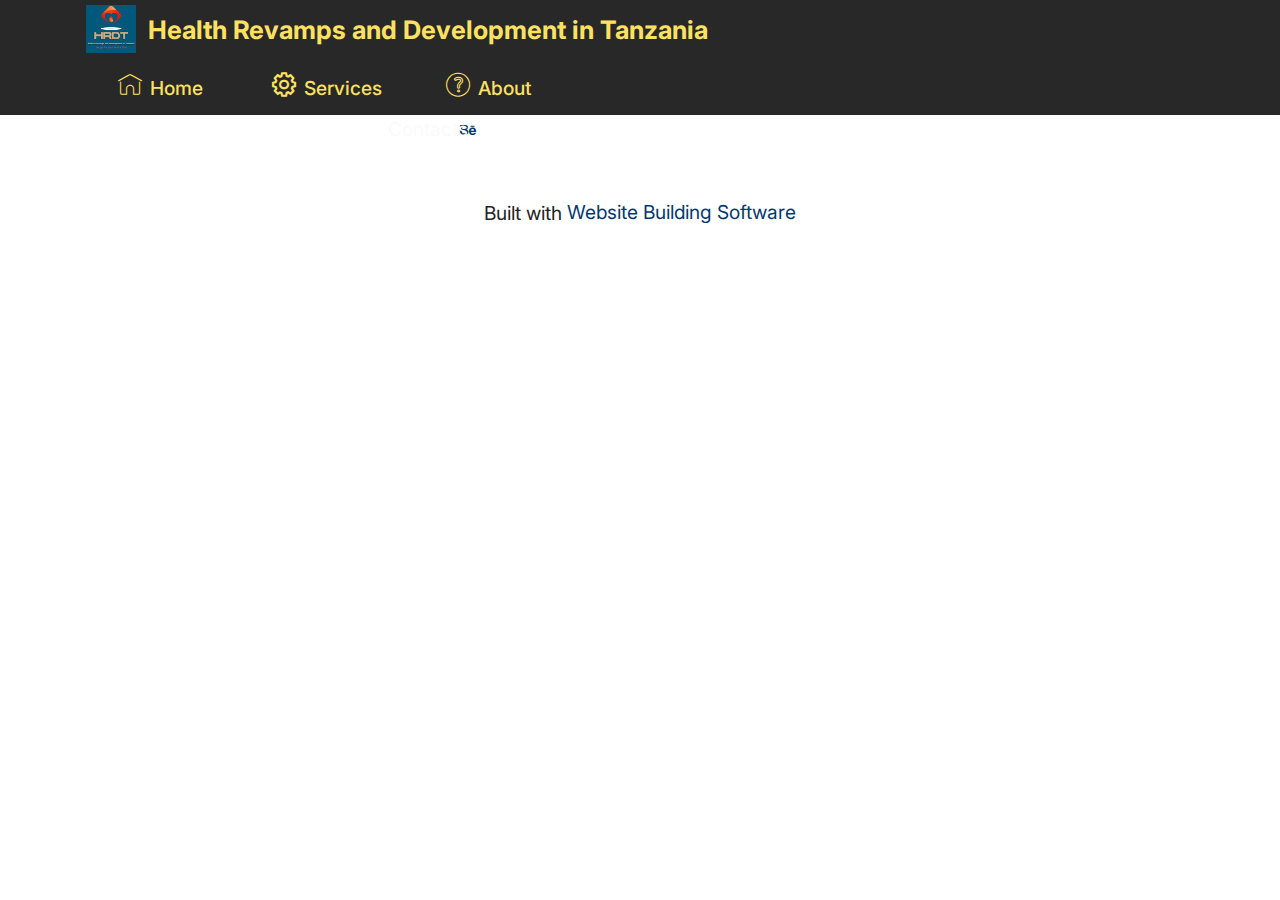
<file: page1.html>
<!DOCTYPE html>
<html  >
<head>
  <!-- Site made with Mobirise Website Builder v5.6.13, https://mobirise.com -->
  <meta charset="UTF-8">
  <meta http-equiv="X-UA-Compatible" content="IE=edge">
  <meta name="generator" content="Mobirise v5.6.13, mobirise.com">
  <meta name="twitter:card" content="summary_large_image"/>
  <meta name="twitter:image:src" content="">
  <meta property="og:image" content="">
  <meta name="twitter:title" content="Services">
  <meta name="viewport" content="width=device-width, initial-scale=1, minimum-scale=1">
  <link rel="shortcut icon" href="assets/images/hrdt-96x93.png" type="image/x-icon">
  <meta name="description" content="">
  
  
  <title>Services</title>
  <link rel="stylesheet" href="assets/web/assets/mobirise-icons2/mobirise2.css">
  <link rel="stylesheet" href="assets/web/assets/mobirise-icons/mobirise-icons.css">
  <link rel="stylesheet" href="assets/bootstrap/css/bootstrap.min.css">
  <link rel="stylesheet" href="assets/bootstrap/css/bootstrap-grid.min.css">
  <link rel="stylesheet" href="assets/bootstrap/css/bootstrap-reboot.min.css">
  <link rel="stylesheet" href="assets/dropdown/css/style.css">
  <link rel="stylesheet" href="assets/socicon/css/styles.css">
  <link rel="stylesheet" href="assets/theme/css/style.css">
  <link rel="preload" href="https://fonts.googleapis.com/css?family=Inter:100,200,300,400,500,600,700,800,900&display=swap" as="style" onload="this.onload=null;this.rel='stylesheet'">
  <noscript><link rel="stylesheet" href="https://fonts.googleapis.com/css?family=Inter:100,200,300,400,500,600,700,800,900&display=swap"></noscript>
  <link rel="preload" as="style" href="assets/mobirise/css/mbr-additional.css"><link rel="stylesheet" href="assets/mobirise/css/mbr-additional.css" type="text/css">
  
  
  
  
</head>
<body>
  
  <section data-bs-version="5.1" class="menu menu3 cid-sFAA5oUu2Y" once="menu" id="menu3-0">
    
    <nav class="navbar navbar-dropdown navbar-fixed-top navbar-expand-lg">
        <div class="container">
            <div class="navbar-brand">
                <span class="navbar-logo">
                    <a href="index.html">
                        <img src="assets/images/hrdt-96x93.png" alt="hrdt" style="height: 3rem;">
                    </a>
                </span>
                <span class="navbar-caption-wrap"><a class="navbar-caption text-warning text-primary display-5" href="index.html">Health Revamps and Development in Tanzania</a></span>
            </div>
            <button class="navbar-toggler" type="button" data-toggle="collapse" data-bs-toggle="collapse" data-target="#navbarSupportedContent" data-bs-target="#navbarSupportedContent" aria-controls="navbarNavAltMarkup" aria-expanded="false" aria-label="Toggle navigation">
                <div class="hamburger">
                    <span></span>
                    <span></span>
                    <span></span>
                    <span></span>
                </div>
            </button>
            <div class="collapse navbar-collapse" id="navbarSupportedContent">
                <ul class="navbar-nav nav-dropdown nav-right" data-app-modern-menu="true"><li class="nav-item"><a class="nav-link link text-warning text-primary display-7" href="index.html"><span class="mbri-home mbr-iconfont mbr-iconfont-btn"></span>Home&nbsp;</a></li>
                    <li class="nav-item"><a class="nav-link link text-warning display-7" href="index.html#content4-5"><span class="mobi-mbri mobi-mbri-setting mbr-iconfont mbr-iconfont-btn"></span>Services</a></li>
                    <li class="nav-item"><a class="nav-link link text-warning display-7" href="index.html#features16-9"><span class="mbri-question mbr-iconfont mbr-iconfont-btn"></span>About</a></li></ul>
                
                
            </div>
        </div>
    </nav>
</section>

<section data-bs-version="5.1" class="footer3 cid-sFAOjz8nX7" once="footers" id="footer3-1">

    

    

    <div class="container">
        <div class="media-container-row align-center mbr-white">
            <div class="row row-links">
                <ul class="foot-menu">
                    
                    
                    
                    
                    
                <li class="foot-menu-item mbr-fonts-style display-7"><a href="#top" class="text-white">Home</a></li><li class="foot-menu-item mbr-fonts-style display-7"><a href="index.html#content4-5" class="text-white">Features</a></li><li class="foot-menu-item mbr-fonts-style display-7"><a href="index.html#content4-6" class="text-white">Shop</a></li><li class="foot-menu-item mbr-fonts-style display-7"><a href="index.html#features16-9" class="text-white">About</a></li><li class="foot-menu-item mbr-fonts-style display-7"><a href="index.html#contacts3-c" class="text-white">Contacts</a></li></ul>
            </div>
            <div class="row social-row">
                <div class="social-list align-right pb-2">
                    
                    
                    
                    
                    
                    
                <div class="soc-item">
                        <a href="https://twitter.com/mobirise" target="_blank">
                            <span class="socicon-twitter socicon mbr-iconfont mbr-iconfont-social"></span>
                        </a>
                    </div><div class="soc-item">
                        <a href="https://www.facebook.com/pages/Mobirise/1616226671953247" target="_blank">
                            <span class="socicon-facebook socicon mbr-iconfont mbr-iconfont-social"></span>
                        </a>
                    </div><div class="soc-item">
                        <a href="https://www.youtube.com/c/mobirise" target="_blank">
                            <span class="socicon-youtube socicon mbr-iconfont mbr-iconfont-social"></span>
                        </a>
                    </div><div class="soc-item">
                        <a href="https://instagram.com/mobirise" target="_blank">
                            <span class="socicon-instagram socicon mbr-iconfont mbr-iconfont-social"></span>
                        </a>
                    </div><div class="soc-item">
                        <a href="https://plus.google.com/u/0/+Mobirise" target="_blank">
                            <span class="socicon-googleplus socicon mbr-iconfont mbr-iconfont-social"></span>
                        </a>
                    </div><div class="soc-item">
                        <a href="https://www.behance.net/Mobirise" target="_blank">
                            <span class="socicon-behance socicon mbr-iconfont mbr-iconfont-social"></span>
                        </a>
                    </div></div>
            </div>
            <div class="row row-copirayt">
                <p class="mbr-text mb-0 mbr-fonts-style mbr-white align-center display-7">
                    © Copyright 2025 Mobirise. All Rights Reserved.
                </p>
            </div>
        </div>
    </div>
</section><section class="display-7" style="padding: 0;align-items: center;justify-content: center;flex-wrap: wrap;    align-content: center;display: flex;position: relative;height: 4rem;"><a href="https://mobiri.se/1483570" style="flex: 1 1;height: 4rem;position: absolute;width: 100%;z-index: 1;"><img alt="" style="height: 4rem;" src="[data-uri]"></a><p style="margin: 0;text-align: center;" class="display-7">Built with &#8204;</p><a style="z-index:1" href="https://mobirise.com"> Website Building Software</a></section><script src="assets/bootstrap/js/bootstrap.bundle.min.js"></script>  <script src="assets/smoothscroll/smooth-scroll.js"></script>  <script src="assets/ytplayer/index.js"></script>  <script src="assets/dropdown/js/navbar-dropdown.js"></script>  <script src="assets/theme/js/script.js"></script>  
  
  
</body>
</html>
</file>
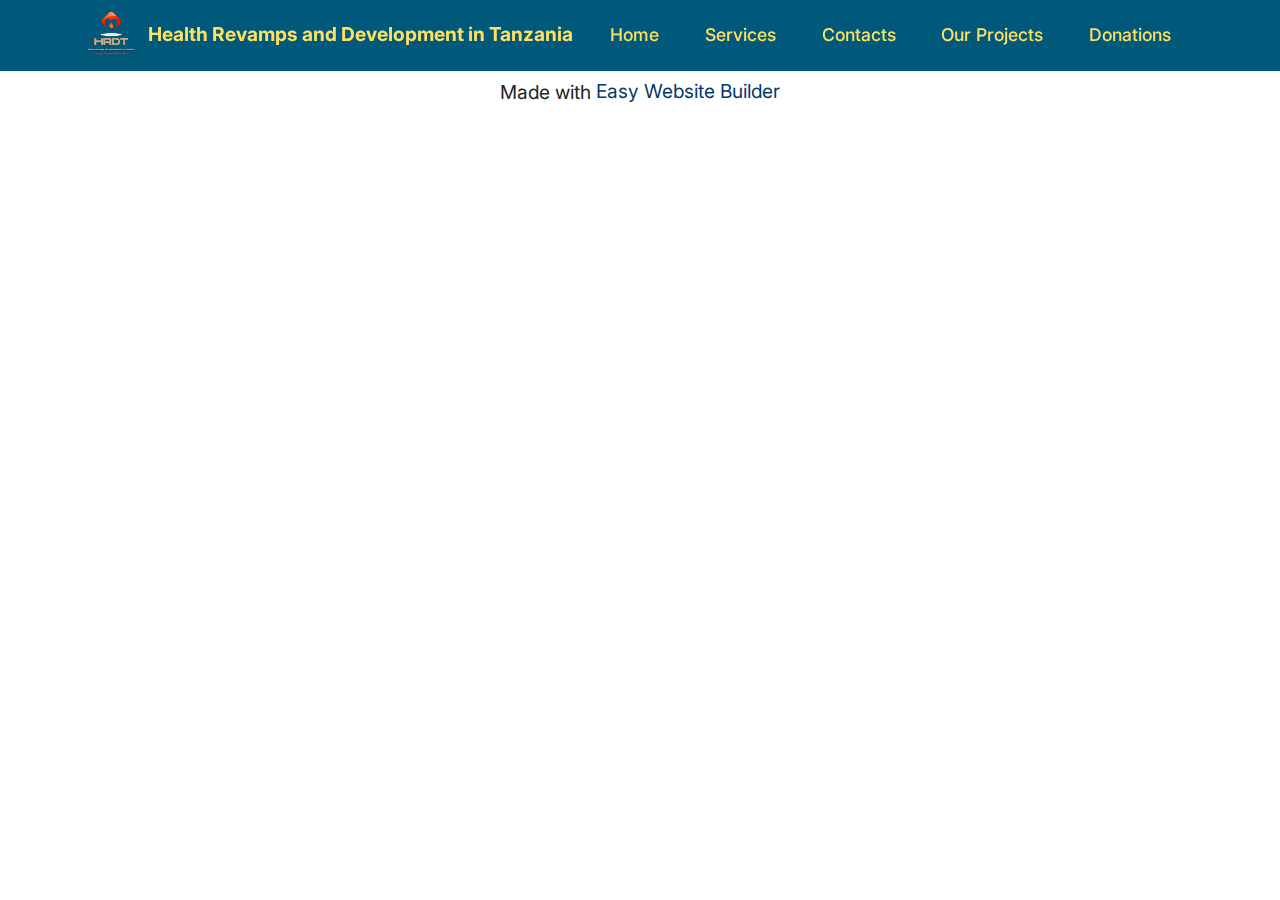
<file: page2.html>
<!DOCTYPE html>
<html  >
<head>
  <!-- Site made with Mobirise Website Builder v5.6.13, https://mobirise.com -->
  <meta charset="UTF-8">
  <meta http-equiv="X-UA-Compatible" content="IE=edge">
  <meta name="generator" content="Mobirise v5.6.13, mobirise.com">
  <meta name="twitter:card" content="summary_large_image"/>
  <meta name="twitter:image:src" content="">
  <meta property="og:image" content="">
  <meta name="twitter:title" content="About">
  <meta name="viewport" content="width=device-width, initial-scale=1, minimum-scale=1">
  <link rel="shortcut icon" href="assets/images/hrdt-96x93.png" type="image/x-icon">
  <meta name="description" content="">
  
  
  <title>About</title>
  <link rel="stylesheet" href="assets/bootstrap/css/bootstrap.min.css">
  <link rel="stylesheet" href="assets/bootstrap/css/bootstrap-grid.min.css">
  <link rel="stylesheet" href="assets/bootstrap/css/bootstrap-reboot.min.css">
  <link rel="stylesheet" href="assets/animatecss/animate.css">
  <link rel="stylesheet" href="assets/dropdown/css/style.css">
  <link rel="stylesheet" href="assets/socicon/css/styles.css">
  <link rel="stylesheet" href="assets/theme/css/style.css">
  <link rel="preload" href="https://fonts.googleapis.com/css?family=Inter:100,200,300,400,500,600,700,800,900&display=swap" as="style" onload="this.onload=null;this.rel='stylesheet'">
  <noscript><link rel="stylesheet" href="https://fonts.googleapis.com/css?family=Inter:100,200,300,400,500,600,700,800,900&display=swap"></noscript>
  <link rel="preload" as="style" href="assets/mobirise/css/mbr-additional.css"><link rel="stylesheet" href="assets/mobirise/css/mbr-additional.css" type="text/css">
  
  
  
  
</head>
<body>
  
  <section data-bs-version="5.1" class="menu menu1 cid-tnQo0BMChB" once="menu" id="menu1-d">
    

    <nav class="navbar navbar-dropdown navbar-fixed-top navbar-expand-lg">
        <div class="container">
            <div class="navbar-brand">
                <span class="navbar-logo">
                    <a href="index.html">
                        <img src="assets/images/hrdt-96x93.png" alt="hrdt" style="height: 3rem;">
                    </a>
                </span>
                <span class="navbar-caption-wrap"><a class="navbar-caption text-warning text-primary display-7" href="index.html">Health Revamps and Development in Tanzania</a></span>
            </div>
            <button class="navbar-toggler" type="button" data-toggle="collapse" data-bs-toggle="collapse" data-target="#navbarSupportedContent" data-bs-target="#navbarSupportedContent" aria-controls="navbarNavAltMarkup" aria-expanded="false" aria-label="Toggle navigation">
                <div class="hamburger">
                    <span></span>
                    <span></span>
                    <span></span>
                    <span></span>
                </div>
            </button>
            <div class="collapse navbar-collapse" id="navbarSupportedContent">
                <ul class="navbar-nav nav-dropdown nav-right" data-app-modern-menu="true"><li class="nav-item"><a class="nav-link link text-warning text-primary display-4" href="index.html">Home</a></li>
                    <li class="nav-item"><a class="nav-link link text-warning text-primary display-4" href="page3.html">
                            Services</a></li>
                    <li class="nav-item"><a class="nav-link link text-warning text-primary display-4" href="page4.html">Contacts</a>
                    </li><li class="nav-item"><a class="nav-link link text-warning text-primary display-4" href="page5.html">Our Projects</a></li><li class="nav-item"><a class="nav-link link text-warning text-primary display-4" href="page6.html">Donations</a></li></ul>
                
                
            </div>
        </div>
    </nav>
</section><section class="display-7" style="padding: 0;align-items: center;justify-content: center;flex-wrap: wrap;    align-content: center;display: flex;position: relative;height: 4rem;"><a href="https://mobiri.se/1483570" style="flex: 1 1;height: 4rem;position: absolute;width: 100%;z-index: 1;"><img alt="" style="height: 4rem;" src="[data-uri]"></a><p style="margin: 0;text-align: center;" class="display-7">Made with &#8204;</p><a style="z-index:1" href="https://mobirise.com/builder/easiest-website-builder.html">Easy Website Builder</a></section><script src="assets/bootstrap/js/bootstrap.bundle.min.js"></script>  <script src="assets/smoothscroll/smooth-scroll.js"></script>  <script src="assets/ytplayer/index.js"></script>  <script src="assets/dropdown/js/navbar-dropdown.js"></script>  <script src="assets/theme/js/script.js"></script>  
  
  
  <input name="animation" type="hidden">
  </body>
</html>
</file>
<file: assets/web/assets/mobirise-icons2/mobirise2.css>
@font-face {
  font-family: 'Moririse2';
  font-display: swap;
  src:  url('mobirise2.eot?f2bix4');
  src:  url('mobirise2.eot?f2bix4#iefix') format('embedded-opentype'),
    url('mobirise2.ttf?f2bix4') format('truetype'),
    url('mobirise2.woff?f2bix4') format('woff'),
    url('mobirise2.svg?f2bix4#mobirise2') format('svg');
  font-weight: normal;
  font-style: normal;
}

[class^="mobi-"], [class*=" mobi-"] {
  /* use !important to prevent issues with browser extensions that change fonts */
  font-family: 'Moririse2' !important;
  speak: none;
  font-style: normal;
  font-weight: normal;
  font-variant: normal;
  text-transform: none;
  line-height: 1;

  /* Better Font Rendering =========== */
  -webkit-font-smoothing: antialiased;
  -moz-osx-font-smoothing: grayscale;
}

.mobi-mbri-add-submenu:before {
  content: "\e900";
}
.mobi-mbri-alert:before {
  content: "\e901";
}
.mobi-mbri-align-center:before {
  content: "\e902";
}
.mobi-mbri-align-justify:before {
  content: "\e903";
}
.mobi-mbri-align-left:before {
  content: "\e904";
}
.mobi-mbri-align-right:before {
  content: "\e905";
}
.mobi-mbri-android:before {
  content: "\e906";
}
.mobi-mbri-apple:before {
  content: "\e907";
}
.mobi-mbri-arrow-down:before {
  content: "\e908";
}
.mobi-mbri-arrow-next:before {
  content: "\e909";
}
.mobi-mbri-arrow-prev:before {
  content: "\e90a";
}
.mobi-mbri-arrow-up:before {
  content: "\e90b";
}
.mobi-mbri-bold:before {
  content: "\e90c";
}
.mobi-mbri-bookmark:before {
  content: "\e90d";
}
.mobi-mbri-bootstrap:before {
  content: "\e90e";
}
.mobi-mbri-briefcase:before {
  content: "\e90f";
}
.mobi-mbri-browse:before {
  content: "\e910";
}
.mobi-mbri-bulleted-list:before {
  content: "\e911";
}
.mobi-mbri-calendar:before {
  content: "\e912";
}
.mobi-mbri-camera:before {
  content: "\e913";
}
.mobi-mbri-cart-add:before {
  content: "\e914";
}
.mobi-mbri-cart-full:before {
  content: "\e915";
}
.mobi-mbri-cash:before {
  content: "\e916";
}
.mobi-mbri-change-style:before {
  content: "\e917";
}
.mobi-mbri-chat:before {
  content: "\e918";
}
.mobi-mbri-clock:before {
  content: "\e919";
}
.mobi-mbri-close:before {
  content: "\e91a";
}
.mobi-mbri-cloud:before {
  content: "\e91b";
}
.mobi-mbri-code:before {
  content: "\e91c";
}
.mobi-mbri-contact-form:before {
  content: "\e91d";
}
.mobi-mbri-credit-card:before {
  content: "\e91e";
}
.mobi-mbri-cursor-click:before {
  content: "\e91f";
}
.mobi-mbri-cust-feedback:before {
  content: "\e920";
}
.mobi-mbri-database:before {
  content: "\e921";
}
.mobi-mbri-delivery:before {
  content: "\e922";
}
.mobi-mbri-desktop:before {
  content: "\e923";
}
.mobi-mbri-devices:before {
  content: "\e924";
}
.mobi-mbri-down:before {
  content: "\e925";
}
.mobi-mbri-download-2:before {
  content: "\e926";
}
.mobi-mbri-download:before {
  content: "\e927";
}
.mobi-mbri-drag-n-drop-2:before {
  content: "\e928";
}
.mobi-mbri-drag-n-drop:before {
  content: "\e929";
}
.mobi-mbri-edit-2:before {
  content: "\e92a";
}
.mobi-mbri-edit:before {
  content: "\e92b";
}
.mobi-mbri-error:before {
  content: "\e92c";
}
.mobi-mbri-extension:before {
  content: "\e92d";
}
.mobi-mbri-features:before {
  content: "\e92e";
}
.mobi-mbri-file:before {
  content: "\e92f";
}
.mobi-mbri-flag:before {
  content: "\e930";
}
.mobi-mbri-folder:before {
  content: "\e931";
}
.mobi-mbri-gift:before {
  content: "\e932";
}
.mobi-mbri-github:before {
  content: "\e933";
}
.mobi-mbri-globe-2:before {
  content: "\e934";
}
.mobi-mbri-globe:before {
  content: "\e935";
}
.mobi-mbri-growing-chart:before {
  content: "\e936";
}
.mobi-mbri-hearth:before {
  content: "\e937";
}
.mobi-mbri-help:before {
  content: "\e938";
}
.mobi-mbri-home:before {
  content: "\e939";
}
.mobi-mbri-hot-cup:before {
  content: "\e93a";
}
.mobi-mbri-idea:before {
  content: "\e93b";
}
.mobi-mbri-image-gallery:before {
  content: "\e93c";
}
.mobi-mbri-image-slider:before {
  content: "\e93d";
}
.mobi-mbri-info:before {
  content: "\e93e";
}
.mobi-mbri-italic:before {
  content: "\e93f";
}
.mobi-mbri-key:before {
  content: "\e940";
}
.mobi-mbri-laptop:before {
  content: "\e941";
}
.mobi-mbri-layers:before {
  content: "\e942";
}
.mobi-mbri-left-right:before {
  content: "\e943";
}
.mobi-mbri-left:before {
  content: "\e944";
}
.mobi-mbri-letter:before {
  content: "\e945";
}
.mobi-mbri-like:before {
  content: "\e946";
}
.mobi-mbri-link:before {
  content: "\e947";
}
.mobi-mbri-lock:before {
  content: "\e948";
}
.mobi-mbri-login:before {
  content: "\e949";
}
.mobi-mbri-logout:before {
  content: "\e94a";
}
.mobi-mbri-magic-stick:before {
  content: "\e94b";
}
.mobi-mbri-map-pin:before {
  content: "\e94c";
}
.mobi-mbri-menu:before {
  content: "\e94d";
}
.mobi-mbri-mobile-2:before {
  content: "\e94e";
}
.mobi-mbri-mobile-horizontal:before {
  content: "\e94f";
}
.mobi-mbri-mobile:before {
  content: "\e950";
}
.mobi-mbri-mobirise:before {
  content: "\e951";
}
.mobi-mbri-more-horizontal:before {
  content: "\e952";
}
.mobi-mbri-more-vertical:before {
  content: "\e953";
}
.mobi-mbri-music:before {
  content: "\e954";
}
.mobi-mbri-new-file:before {
  content: "\e955";
}
.mobi-mbri-numbered-list:before {
  content: "\e956";
}
.mobi-mbri-opened-folder:before {
  content: "\e957";
}
.mobi-mbri-pages:before {
  content: "\e958";
}
.mobi-mbri-paper-plane:before {
  content: "\e959";
}
.mobi-mbri-paperclip:before {
  content: "\e95a";
}
.mobi-mbri-phone:before {
  content: "\e95b";
}
.mobi-mbri-photo:before {
  content: "\e95c";
}
.mobi-mbri-photos:before {
  content: "\e95d";
}
.mobi-mbri-pin:before {
  content: "\e95e";
}
.mobi-mbri-play:before {
  content: "\e95f";
}
.mobi-mbri-plus:before {
  content: "\e960";
}
.mobi-mbri-preview:before {
  content: "\e961";
}
.mobi-mbri-print:before {
  content: "\e962";
}
.mobi-mbri-protect:before {
  content: "\e963";
}
.mobi-mbri-question:before {
  content: "\e964";
}
.mobi-mbri-quote-left:before {
  content: "\e965";
}
.mobi-mbri-quote-right:before {
  content: "\e966";
}
.mobi-mbri-redo:before {
  content: "\e967";
}
.mobi-mbri-refresh:before {
  content: "\e968";
}
.mobi-mbri-responsive-2:before {
  content: "\e969";
}
.mobi-mbri-responsive:before {
  content: "\e96a";
}
.mobi-mbri-right:before {
  content: "\e96b";
}
.mobi-mbri-rocket:before {
  content: "\e96c";
}
.mobi-mbri-sad-face:before {
  content: "\e96d";
}
.mobi-mbri-sale:before {
  content: "\e96e";
}
.mobi-mbri-save:before {
  content: "\e96f";
}
.mobi-mbri-search:before {
  content: "\e970";
}
.mobi-mbri-setting-2:before {
  content: "\e971";
}
.mobi-mbri-setting-3:before {
  content: "\e972";
}
.mobi-mbri-setting:before {
  content: "\e973";
}
.mobi-mbri-share:before {
  content: "\e974";
}
.mobi-mbri-shopping-bag:before {
  content: "\e975";
}
.mobi-mbri-shopping-basket:before {
  content: "\e976";
}
.mobi-mbri-shopping-cart:before {
  content: "\e977";
}
.mobi-mbri-sites:before {
  content: "\e978";
}
.mobi-mbri-smile-face:before {
  content: "\e979";
}
.mobi-mbri-speed:before {
  content: "\e97a";
}
.mobi-mbri-star:before {
  content: "\e97b";
}
.mobi-mbri-success:before {
  content: "\e97c";
}
.mobi-mbri-sun:before {
  content: "\e97d";
}
.mobi-mbri-sun2:before {
  content: "\e97e";
}
.mobi-mbri-tablet-vertical:before {
  content: "\e97f";
}
.mobi-mbri-tablet:before {
  content: "\e980";
}
.mobi-mbri-target:before {
  content: "\e981";
}
.mobi-mbri-timer:before {
  content: "\e982";
}
.mobi-mbri-to-ftp:before {
  content: "\e983";
}
.mobi-mbri-to-local-drive:before {
  content: "\e984";
}
.mobi-mbri-touch-swipe:before {
  content: "\e985";
}
.mobi-mbri-touch:before {
  content: "\e986";
}
.mobi-mbri-trash:before {
  content: "\e987";
}
.mobi-mbri-underline:before {
  content: "\e988";
}
.mobi-mbri-undo:before {
  content: "\e989";
}
.mobi-mbri-unlink:before {
  content: "\e98a";
}
.mobi-mbri-unlock:before {
  content: "\e98b";
}
.mobi-mbri-up-down:before {
  content: "\e98c";
}
.mobi-mbri-up:before {
  content: "\e98d";
}
.mobi-mbri-update:before {
  content: "\e98e";
}
.mobi-mbri-upload-2:before {
  content: "\e98f";
}
.mobi-mbri-upload:before {
  content: "\e990";
}
.mobi-mbri-user-2:before {
  content: "\e991";
}
.mobi-mbri-user:before {
  content: "\e992";
}
.mobi-mbri-users:before {
  content: "\e993";
}
.mobi-mbri-video-play:before {
  content: "\e994";
}
.mobi-mbri-video:before {
  content: "\e995";
}
.mobi-mbri-watch:before {
  content: "\e996";
}
.mobi-mbri-website-theme-2:before {
  content: "\e997";
}
.mobi-mbri-website-theme:before {
  content: "\e998";
}
.mobi-mbri-wifi:before {
  content: "\e999";
}
.mobi-mbri-windows:before {
  content: "\e99a";
}
.mobi-mbri-zoom-in:before {
  content: "\e99b";
}
.mobi-mbri-zoom-out:before {
  content: "\e99c";
}
</file>
<file: assets/web/assets/mobirise-icons/mobirise-icons.css>
@font-face {
  font-family: 'MobiriseIcons';
  src:  url('mobirise-icons.eot?spat4u');
  src:  url('mobirise-icons.eot?spat4u#iefix') format('embedded-opentype'),
    url('mobirise-icons.ttf?spat4u') format('truetype'),
    url('mobirise-icons.woff?spat4u') format('woff'),
    url('mobirise-icons.svg?spat4u#MobiriseIcons') format('svg');
  font-weight: normal;
  font-style: normal;
  font-display: swap;
}

[class^="mbri-"], [class*=" mbri-"] {
  /* use !important to prevent issues with browser extensions that change fonts */
  font-family: MobiriseIcons !important;
  speak: none;
  font-style: normal;
  font-weight: normal;
  font-variant: normal;
  text-transform: none;
  line-height: 1;

  /* Better Font Rendering =========== */
  -webkit-font-smoothing: antialiased;
  -moz-osx-font-smoothing: grayscale;
}

.mbri-add-submenu:before {
  content: "\e900";
}
.mbri-alert:before {
  content: "\e901";
}
.mbri-align-center:before {
  content: "\e902";
}
.mbri-align-justify:before {
  content: "\e903";
}
.mbri-align-left:before {
  content: "\e904";
}
.mbri-align-right:before {
  content: "\e905";
}
.mbri-android:before {
  content: "\e906";
}
.mbri-apple:before {
  content: "\e907";
}
.mbri-arrow-down:before {
  content: "\e908";
}
.mbri-arrow-next:before {
  content: "\e909";
}
.mbri-arrow-prev:before {
  content: "\e90a";
}
.mbri-arrow-up:before {
  content: "\e90b";
}
.mbri-bold:before {
  content: "\e90c";
}
.mbri-bookmark:before {
  content: "\e90d";
}
.mbri-bootstrap:before {
  content: "\e90e";
}
.mbri-briefcase:before {
  content: "\e90f";
}
.mbri-browse:before {
  content: "\e910";
}
.mbri-bulleted-list:before {
  content: "\e911";
}
.mbri-calendar:before {
  content: "\e912";
}
.mbri-camera:before {
  content: "\e913";
}
.mbri-cart-add:before {
  content: "\e914";
}
.mbri-cart-full:before {
  content: "\e915";
}
.mbri-cash:before {
  content: "\e916";
}
.mbri-change-style:before {
  content: "\e917";
}
.mbri-chat:before {
  content: "\e918";
}
.mbri-clock:before {
  content: "\e919";
}
.mbri-close:before {
  content: "\e91a";
}
.mbri-cloud:before {
  content: "\e91b";
}
.mbri-code:before {
  content: "\e91c";
}
.mbri-contact-form:before {
  content: "\e91d";
}
.mbri-credit-card:before {
  content: "\e91e";
}
.mbri-cursor-click:before {
  content: "\e91f";
}
.mbri-cust-feedback:before {
  content: "\e920";
}
.mbri-database:before {
  content: "\e921";
}
.mbri-delivery:before {
  content: "\e922";
}
.mbri-desktop:before {
  content: "\e923";
}
.mbri-devices:before {
  content: "\e924";
}
.mbri-down:before {
  content: "\e925";
}
.mbri-download:before {
  content: "\e989";
}
.mbri-drag-n-drop:before {
  content: "\e927";
}
.mbri-drag-n-drop2:before {
  content: "\e928";
}
.mbri-edit:before {
  content: "\e929";
}
.mbri-edit2:before {
  content: "\e92a";
}
.mbri-error:before {
  content: "\e92b";
}
.mbri-extension:before {
  content: "\e92c";
}
.mbri-features:before {
  content: "\e92d";
}
.mbri-file:before {
  content: "\e92e";
}
.mbri-flag:before {
  content: "\e92f";
}
.mbri-folder:before {
  content: "\e930";
}
.mbri-gift:before {
  content: "\e931";
}
.mbri-github:before {
  content: "\e932";
}
.mbri-globe:before {
  content: "\e933";
}
.mbri-globe-2:before {
  content: "\e934";
}
.mbri-growing-chart:before {
  content: "\e935";
}
.mbri-hearth:before {
  content: "\e936";
}
.mbri-help:before {
  content: "\e937";
}
.mbri-home:before {
  content: "\e938";
}
.mbri-hot-cup:before {
  content: "\e939";
}
.mbri-idea:before {
  content: "\e93a";
}
.mbri-image-gallery:before {
  content: "\e93b";
}
.mbri-image-slider:before {
  content: "\e93c";
}
.mbri-info:before {
  content: "\e93d";
}
.mbri-italic:before {
  content: "\e93e";
}
.mbri-key:before {
  content: "\e93f";
}
.mbri-laptop:before {
  content: "\e940";
}
.mbri-layers:before {
  content: "\e941";
}
.mbri-left-right:before {
  content: "\e942";
}
.mbri-left:before {
  content: "\e943";
}
.mbri-letter:before {
  content: "\e944";
}
.mbri-like:before {
  content: "\e945";
}
.mbri-link:before {
  content: "\e946";
}
.mbri-lock:before {
  content: "\e947";
}
.mbri-login:before {
  content: "\e948";
}
.mbri-logout:before {
  content: "\e949";
}
.mbri-magic-stick:before {
  content: "\e94a";
}
.mbri-map-pin:before {
  content: "\e94b";
}
.mbri-menu:before {
  content: "\e94c";
}
.mbri-mobile:before {
  content: "\e94d";
}
.mbri-mobile2:before {
  content: "\e94e";
}
.mbri-mobirise:before {
  content: "\e94f";
}
.mbri-more-horizontal:before {
  content: "\e950";
}
.mbri-more-vertical:before {
  content: "\e951";
}
.mbri-music:before {
  content: "\e952";
}
.mbri-new-file:before {
  content: "\e953";
}
.mbri-numbered-list:before {
  content: "\e954";
}
.mbri-opened-folder:before {
  content: "\e955";
}
.mbri-pages:before {
  content: "\e956";
}
.mbri-paper-plane:before {
  content: "\e957";
}
.mbri-paperclip:before {
  content: "\e958";
}
.mbri-photo:before {
  content: "\e959";
}
.mbri-photos:before {
  content: "\e95a";
}
.mbri-pin:before {
  content: "\e95b";
}
.mbri-play:before {
  content: "\e95c";
}
.mbri-plus:before {
  content: "\e95d";
}
.mbri-preview:before {
  content: "\e95e";
}
.mbri-print:before {
  content: "\e95f";
}
.mbri-protect:before {
  content: "\e960";
}
.mbri-question:before {
  content: "\e961";
}
.mbri-quote-left:before {
  content: "\e962";
}
.mbri-quote-right:before {
  content: "\e963";
}
.mbri-refresh:before {
  content: "\e964";
}
.mbri-responsive:before {
  content: "\e965";
}
.mbri-right:before {
  content: "\e966";
}
.mbri-rocket:before {
  content: "\e967";
}
.mbri-sad-face:before {
  content: "\e968";
}
.mbri-sale:before {
  content: "\e969";
}
.mbri-save:before {
  content: "\e96a";
}
.mbri-search:before {
  content: "\e96b";
}
.mbri-setting:before {
  content: "\e96c";
}
.mbri-setting2:before {
  content: "\e96d";
}
.mbri-setting3:before {
  content: "\e96e";
}
.mbri-share:before {
  content: "\e96f";
}
.mbri-shopping-bag:before {
  content: "\e970";
}
.mbri-shopping-basket:before {
  content: "\e971";
}
.mbri-shopping-cart:before {
  content: "\e972";
}
.mbri-sites:before {
  content: "\e973";
}
.mbri-smile-face:before {
  content: "\e974";
}
.mbri-speed:before {
  content: "\e975";
}
.mbri-star:before {
  content: "\e976";
}
.mbri-success:before {
  content: "\e977";
}
.mbri-sun:before {
  content: "\e978";
}
.mbri-sun2:before {
  content: "\e979";
}
.mbri-tablet:before {
  content: "\e97a";
}
.mbri-tablet-vertical:before {
  content: "\e97b";
}
.mbri-target:before {
  content: "\e97c";
}
.mbri-timer:before {
  content: "\e97d";
}
.mbri-to-ftp:before {
  content: "\e97e";
}
.mbri-to-local-drive:before {
  content: "\e97f";
}
.mbri-touch-swipe:before {
  content: "\e980";
}
.mbri-touch:before {
  content: "\e981";
}
.mbri-trash:before {
  content: "\e982";
}
.mbri-underline:before {
  content: "\e983";
}
.mbri-unlink:before {
  content: "\e984";
}
.mbri-unlock:before {
  content: "\e985";
}
.mbri-up-down:before {
  content: "\e986";
}
.mbri-up:before {
  content: "\e987";
}
.mbri-update:before {
  content: "\e988";
}
.mbri-upload:before {
 content: "\e926"; 
}
.mbri-user:before {
  content: "\e98a";
}
.mbri-user2:before {
  content: "\e98b";
}
.mbri-users:before {
  content: "\e98c";
}
.mbri-video:before {
  content: "\e98d";
}
.mbri-video-play:before {
  content: "\e98e";
}
.mbri-watch:before {
  content: "\e98f";
}
.mbri-website-theme:before {
  content: "\e990";
}
.mbri-wifi:before {
  content: "\e991";
}
.mbri-windows:before {
  content: "\e992";
}
.mbri-zoom-out:before {
  content: "\e993";
}
.mbri-redo:before {
  content: "\e994";
}
.mbri-undo:before {
  content: "\e995";
}
</file>
<file: assets/dropdown/css/style.css>
.navbar-dropdown {
  left: 0;
  padding: 0;
  position: absolute;
  right: 0;
  top: 0;
  transition: all 0.45s ease;
  z-index: 1030;
  background: #282828; }
  .navbar-dropdown .navbar-logo {
    margin-right: 0.8rem;
    transition: margin 0.3s ease-in-out;
    vertical-align: middle; }
    .navbar-dropdown .navbar-logo img {
      height: 3.125rem;
      transition: all 0.3s ease-in-out; }
    .navbar-dropdown .navbar-logo.mbr-iconfont {
      font-size: 3.125rem;
      line-height: 3.125rem; }
  .navbar-dropdown .navbar-caption {
    font-weight: 700;
    white-space: normal;
    vertical-align: -4px;
    line-height: 3.125rem !important; }
    .navbar-dropdown .navbar-caption, .navbar-dropdown .navbar-caption:hover {
      color: inherit;
      text-decoration: none; }
  .navbar-dropdown .mbr-iconfont + .navbar-caption {
    vertical-align: -1px; }
  .navbar-dropdown.navbar-fixed-top {
    position: fixed; }
  .navbar-dropdown .navbar-brand span {
    vertical-align: -4px; }
  .navbar-dropdown.bg-color.transparent {
    background: none; }
  .navbar-dropdown.navbar-short .navbar-brand {
    padding: 0.625rem 0; }
    .navbar-dropdown.navbar-short .navbar-brand span {
      vertical-align: -1px; }
  .navbar-dropdown.navbar-short .navbar-caption {
    line-height: 2.375rem !important;
    vertical-align: -2px; }
  .navbar-dropdown.navbar-short .navbar-logo {
    margin-right: 0.5rem; }
    .navbar-dropdown.navbar-short .navbar-logo img {
      height: 2.375rem; }
    .navbar-dropdown.navbar-short .navbar-logo.mbr-iconfont {
      font-size: 2.375rem;
      line-height: 2.375rem; }
  .navbar-dropdown.navbar-short .mbr-table-cell {
    height: 3.625rem; }
  .navbar-dropdown .navbar-close {
    left: 0.6875rem;
    position: fixed;
    top: 0.75rem;
    z-index: 1000; }
  .navbar-dropdown .hamburger-icon {
    content: "";
    display: inline-block;
    vertical-align: middle;
    width: 16px;
    -webkit-box-shadow: 0 -6px 0 1px #282828,0 0 0 1px #282828,0 6px 0 1px #282828;
    -moz-box-shadow: 0 -6px 0 1px #282828,0 0 0 1px #282828,0 6px 0 1px #282828;
    box-shadow: 0 -6px 0 1px #282828,0 0 0 1px #282828,0 6px 0 1px #282828; }

.dropdown-menu .dropdown-toggle[data-toggle="dropdown-submenu"]::after {
  border-bottom: 0.35em solid transparent;
  border-left: 0.35em solid;
  border-right: 0;
  border-top: 0.35em solid transparent;
  margin-left: 0.3rem; }

.dropdown-menu .dropdown-item:focus {
  outline: 0; }

.nav-dropdown {
  font-size: 0.75rem;
  font-weight: 500;
  height: auto !important; }
  .nav-dropdown .nav-btn {
    padding-left: 1rem; }
  .nav-dropdown .link {
    margin: .667em 1.667em;
    font-weight: 500;
    padding: 0;
    transition: color .2s ease-in-out; }
    .nav-dropdown .link.dropdown-toggle {
      margin-right: 2.583em; }
      .nav-dropdown .link.dropdown-toggle::after {
        margin-left: .25rem;
        border-top: 0.35em solid;
        border-right: 0.35em solid transparent;
        border-left: 0.35em solid transparent;
        border-bottom: 0; }
      .nav-dropdown .link.dropdown-toggle[aria-expanded="true"] {
        margin: 0;
        padding: 0.667em 3.263em  0.667em 1.667em; }
  .nav-dropdown .link::after,
  .nav-dropdown .dropdown-item::after {
    color: inherit; }
  .nav-dropdown .btn {
    font-size: 0.75rem;
    font-weight: 700;
    letter-spacing: 0;
    margin-bottom: 0;
    padding-left: 1.25rem;
    padding-right: 1.25rem; }
  .nav-dropdown .dropdown-menu {
    border-radius: 0;
    border: 0;
    left: 0;
    margin: 0;
    padding-bottom: 1.25rem;
    padding-top: 1.25rem;
    position: relative; }
  .nav-dropdown .dropdown-submenu {
    margin-left: 0.125rem;
    top: 0; }
  .nav-dropdown .dropdown-item {
    font-weight: 500;
    line-height: 2;
    padding: 0.3846em 4.615em 0.3846em 1.5385em;
    position: relative;
    transition: color .2s ease-in-out, background-color .2s ease-in-out; }
    .nav-dropdown .dropdown-item::after {
      margin-top: -0.3077em;
      position: absolute;
      right: 1.1538em;
      top: 50%; }
    .nav-dropdown .dropdown-item:focus, .nav-dropdown .dropdown-item:hover {
      background: none; }

@media (max-width: 767px) {
  .nav-dropdown.navbar-toggleable-sm {
    bottom: 0;
    display: none;
    left: 0;
    overflow-x: hidden;
    position: fixed;
    top: 0;
    transform: translateX(-100%);
    -ms-transform: translateX(-100%);
    -webkit-transform: translateX(-100%);
    width: 18.75rem;
    z-index: 999; } }
.nav-dropdown.navbar-toggleable-xl {
  bottom: 0;
  display: none;
  left: 0;
  overflow-x: hidden;
  position: fixed;
  top: 0;
  transform: translateX(-100%);
  -ms-transform: translateX(-100%);
  -webkit-transform: translateX(-100%);
  width: 18.75rem;
  z-index: 999; }

.nav-dropdown-sm {
  display: block !important;
  overflow-x: hidden;
  overflow: auto;
  padding-top: 3.875rem; }
  .nav-dropdown-sm::after {
    content: "";
    display: block;
    height: 3rem;
    width: 100%; }
  .nav-dropdown-sm.collapse.in ~ .navbar-close {
    display: block !important; }
  .nav-dropdown-sm.collapsing, .nav-dropdown-sm.collapse.in {
    transform: translateX(0);
    -ms-transform: translateX(0);
    -webkit-transform: translateX(0);
    transition: all 0.25s ease-out;
    -webkit-transition: all 0.25s ease-out;
    background: #282828; }
  .nav-dropdown-sm.collapsing[aria-expanded="false"] {
    transform: translateX(-100%);
    -ms-transform: translateX(-100%);
    -webkit-transform: translateX(-100%); }
  .nav-dropdown-sm .nav-item {
    display: block;
    margin-left: 0 !important;
    padding-left: 0; }
  .nav-dropdown-sm .link,
  .nav-dropdown-sm .dropdown-item {
    border-top: 1px dotted rgba(255, 255, 255, 0.1);
    font-size: 0.8125rem;
    line-height: 1.6;
    margin: 0 !important;
    padding: 0.875rem 2.4rem 0.875rem 1.5625rem !important;
    position: relative;
    white-space: normal; }
    .nav-dropdown-sm .link:focus, .nav-dropdown-sm .link:hover,
    .nav-dropdown-sm .dropdown-item:focus,
    .nav-dropdown-sm .dropdown-item:hover {
      background: rgba(0, 0, 0, 0.2) !important;
      color: #c0a375; }
  .nav-dropdown-sm .nav-btn {
    position: relative;
    padding: 1.5625rem 1.5625rem 0 1.5625rem; }
    .nav-dropdown-sm .nav-btn::before {
      border-top: 1px dotted rgba(255, 255, 255, 0.1);
      content: "";
      left: 0;
      position: absolute;
      top: 0;
      width: 100%; }
    .nav-dropdown-sm .nav-btn + .nav-btn {
      padding-top: 0.625rem; }
      .nav-dropdown-sm .nav-btn + .nav-btn::before {
        display: none; }
  .nav-dropdown-sm .btn {
    padding: 0.625rem 0; }
  .nav-dropdown-sm .dropdown-toggle[data-toggle="dropdown-submenu"]::after {
    margin-left: .25rem;
    border-top: 0.35em solid;
    border-right: 0.35em solid transparent;
    border-left: 0.35em solid transparent;
    border-bottom: 0; }
  .nav-dropdown-sm .dropdown-toggle[data-toggle="dropdown-submenu"][aria-expanded="true"]::after {
    border-top: 0;
    border-right: 0.35em solid transparent;
    border-left: 0.35em solid transparent;
    border-bottom: 0.35em solid; }
  .nav-dropdown-sm .dropdown-menu {
    margin: 0;
    padding: 0;
    position: relative;
    top: 0;
    left: 0;
    width: 100%;
    border: 0;
    float: none;
    border-radius: 0;
    background: none; }
  .nav-dropdown-sm .dropdown-submenu {
    left: 100%;
    margin-left: 0.125rem;
    margin-top: -1.25rem;
    top: 0; }

.navbar-toggleable-sm .nav-dropdown .dropdown-menu {
  position: absolute; }

.navbar-toggleable-sm .nav-dropdown .dropdown-submenu {
  left: 100%;
  margin-left: 0.125rem;
  margin-top: -1.25rem;
  top: 0; }

.navbar-toggleable-sm.opened .nav-dropdown .dropdown-menu {
  position: relative; }

.navbar-toggleable-sm.opened .nav-dropdown .dropdown-submenu {
  left: 0;
  margin-left: 00rem;
  margin-top: 0rem;
  top: 0; }

.is-builder .nav-dropdown.collapsing {
  transition: none !important; }
</file>
<file: assets/socicon/css/styles.css>
@charset "UTF-8";

@font-face {
  font-family: 'Socicon';
  src:  url('../fonts/socicon.eot');
  src:  url('../fonts/socicon.eot?#iefix') format('embedded-opentype'),
    url('../fonts/socicon.woff2') format('woff2'),
    url('../fonts/socicon.ttf') format('truetype'),
    url('../fonts/socicon.woff') format('woff'),
    url('../fonts/socicon.svg#socicon') format('svg');
  font-weight: normal;
  font-style: normal;
  font-display: swap;
}

[data-icon]:before {
  font-family: "socicon" !important;
  content: attr(data-icon);
  font-style: normal !important;
  font-weight: normal !important;
  font-variant: normal !important;
  text-transform: none !important;
  speak: none;
  line-height: 1;
  -webkit-font-smoothing: antialiased;
  -moz-osx-font-smoothing: grayscale;
}

[class^="socicon-"], [class*=" socicon-"] {
  /* use !important to prevent issues with browser extensions that change fonts */
  font-family: 'Socicon' !important;
  speak: none;
  font-style: normal;
  font-weight: normal;
  font-variant: normal;
  text-transform: none;
  line-height: 1;

  /* Better Font Rendering =========== */
  -webkit-font-smoothing: antialiased;
  -moz-osx-font-smoothing: grayscale;
}

.socicon-eitaa:before {
  content: "\e97c";
}
.socicon-soroush:before {
  content: "\e97d";
}
.socicon-bale:before {
  content: "\e97e";
}
.socicon-zazzle:before {
  content: "\e97b";
}
.socicon-society6:before {
  content: "\e97a";
}
.socicon-redbubble:before {
  content: "\e979";
}
.socicon-avvo:before {
  content: "\e978";
}
.socicon-stitcher:before {
  content: "\e977";
}
.socicon-googlehangouts:before {
  content: "\e974";
}
.socicon-dlive:before {
  content: "\e975";
}
.socicon-vsco:before {
  content: "\e976";
}
.socicon-flipboard:before {
  content: "\e973";
}
.socicon-ubuntu:before {
  content: "\e958";
}
.socicon-artstation:before {
  content: "\e959";
}
.socicon-invision:before {
  content: "\e95a";
}
.socicon-torial:before {
  content: "\e95b";
}
.socicon-collectorz:before {
  content: "\e95c";
}
.socicon-seenthis:before {
  content: "\e95d";
}
.socicon-googleplaymusic:before {
  content: "\e95e";
}
.socicon-debian:before {
  content: "\e95f";
}
.socicon-filmfreeway:before {
  content: "\e960";
}
.socicon-gnome:before {
  content: "\e961";
}
.socicon-itchio:before {
  content: "\e962";
}
.socicon-jamendo:before {
  content: "\e963";
}
.socicon-mix:before {
  content: "\e964";
}
.socicon-sharepoint:before {
  content: "\e965";
}
.socicon-tinder:before {
  content: "\e966";
}
.socicon-windguru:before {
  content: "\e967";
}
.socicon-cdbaby:before {
  content: "\e968";
}
.socicon-elementaryos:before {
  content: "\e969";
}
.socicon-stage32:before {
  content: "\e96a";
}
.socicon-tiktok:before {
  content: "\e96b";
}
.socicon-gitter:before {
  content: "\e96c";
}
.socicon-letterboxd:before {
  content: "\e96d";
}
.socicon-threema:before {
  content: "\e96e";
}
.socicon-splice:before {
  content: "\e96f";
}
.socicon-metapop:before {
  content: "\e970";
}
.socicon-naver:before {
  content: "\e971";
}
.socicon-remote:before {
  content: "\e972";
}
.socicon-internet:before {
  content: "\e957";
}
.socicon-moddb:before {
  content: "\e94b";
}
.socicon-indiedb:before {
  content: "\e94c";
}
.socicon-traxsource:before {
  content: "\e94d";
}
.socicon-gamefor:before {
  content: "\e94e";
}
.socicon-pixiv:before {
  content: "\e94f";
}
.socicon-myanimelist:before {
  content: "\e950";
}
.socicon-blackberry:before {
  content: "\e951";
}
.socicon-wickr:before {
  content: "\e952";
}
.socicon-spip:before {
  content: "\e953";
}
.socicon-napster:before {
  content: "\e954";
}
.socicon-beatport:before {
  content: "\e955";
}
.socicon-hackerone:before {
  content: "\e956";
}
.socicon-hackernews:before {
  content: "\e946";
}
.socicon-smashwords:before {
  content: "\e947";
}
.socicon-kobo:before {
  content: "\e948";
}
.socicon-bookbub:before {
  content: "\e949";
}
.socicon-mailru:before {
  content: "\e94a";
}
.socicon-gitlab:before {
  content: "\e945";
}
.socicon-instructables:before {
  content: "\e944";
}
.socicon-portfolio:before {
  content: "\e943";
}
.socicon-codered:before {
  content: "\e940";
}
.socicon-origin:before {
  content: "\e941";
}
.socicon-nextdoor:before {
  content: "\e942";
}
.socicon-udemy:before {
  content: "\e93f";
}
.socicon-livemaster:before {
  content: "\e93e";
}
.socicon-crunchbase:before {
  content: "\e93b";
}
.socicon-homefy:before {
  content: "\e93c";
}
.socicon-calendly:before {
  content: "\e93d";
}
.socicon-realtor:before {
  content: "\e90f";
}
.socicon-tidal:before {
  content: "\e910";
}
.socicon-qobuz:before {
  content: "\e911";
}
.socicon-natgeo:before {
  content: "\e912";
}
.socicon-mastodon:before {
  content: "\e913";
}
.socicon-unsplash:before {
  content: "\e914";
}
.socicon-homeadvisor:before {
  content: "\e915";
}
.socicon-angieslist:before {
  content: "\e916";
}
.socicon-codepen:before {
  content: "\e917";
}
.socicon-slack:before {
  content: "\e918";
}
.socicon-openaigym:before {
  content: "\e919";
}
.socicon-logmein:before {
  content: "\e91a";
}
.socicon-fiverr:before {
  content: "\e91b";
}
.socicon-gotomeeting:before {
  content: "\e91c";
}
.socicon-aliexpress:before {
  content: "\e91d";
}
.socicon-guru:before {
  content: "\e91e";
}
.socicon-appstore:before {
  content: "\e91f";
}
.socicon-homes:before {
  content: "\e920";
}
.socicon-zoom:before {
  content: "\e921";
}
.socicon-alibaba:before {
  content: "\e922";
}
.socicon-craigslist:before {
  content: "\e923";
}
.socicon-wix:before {
  content: "\e924";
}
.socicon-redfin:before {
  content: "\e925";
}
.socicon-googlecalendar:before {
  content: "\e926";
}
.socicon-shopify:before {
  content: "\e927";
}
.socicon-freelancer:before {
  content: "\e928";
}
.socicon-seedrs:before {
  content: "\e929";
}
.socicon-bing:before {
  content: "\e92a";
}
.socicon-doodle:before {
  content: "\e92b";
}
.socicon-bonanza:before {
  content: "\e92c";
}
.socicon-squarespace:before {
  content: "\e92d";
}
.socicon-toptal:before {
  content: "\e92e";
}
.socicon-gust:before {
  content: "\e92f";
}
.socicon-ask:before {
  content: "\e930";
}
.socicon-trulia:before {
  content: "\e931";
}
.socicon-loomly:before {
  content: "\e932";
}
.socicon-ghost:before {
  content: "\e933";
}
.socicon-upwork:before {
  content: "\e934";
}
.socicon-fundable:before {
  content: "\e935";
}
.socicon-booking:before {
  content: "\e936";
}
.socicon-googlemaps:before {
  content: "\e937";
}
.socicon-zillow:before {
  content: "\e938";
}
.socicon-niconico:before {
  content: "\e939";
}
.socicon-toneden:before {
  content: "\e93a";
}
.socicon-augment:before {
  content: "\e908";
}
.socicon-bitbucket:before {
  content: "\e909";
}
.socicon-fyuse:before {
  content: "\e90a";
}
.socicon-yt-gaming:before {
  content: "\e90b";
}
.socicon-sketchfab:before {
  content: "\e90c";
}
.socicon-mobcrush:before {
  content: "\e90d";
}
.socicon-microsoft:before {
  content: "\e90e";
}
.socicon-pandora:before {
  content: "\e907";
}
.socicon-messenger:before {
  content: "\e906";
}
.socicon-gamewisp:before {
  content: "\e905";
}
.socicon-bloglovin:before {
  content: "\e904";
}
.socicon-tunein:before {
  content: "\e903";
}
.socicon-gamejolt:before {
  content: "\e901";
}
.socicon-trello:before {
  content: "\e902";
}
.socicon-spreadshirt:before {
  content: "\e900";
}
.socicon-500px:before {
  content: "\e000";
}
.socicon-8tracks:before {
  content: "\e001";
}
.socicon-airbnb:before {
  content: "\e002";
}
.socicon-alliance:before {
  content: "\e003";
}
.socicon-amazon:before {
  content: "\e004";
}
.socicon-amplement:before {
  content: "\e005";
}
.socicon-android:before {
  content: "\e006";
}
.socicon-angellist:before {
  content: "\e007";
}
.socicon-apple:before {
  content: "\e008";
}
.socicon-appnet:before {
  content: "\e009";
}
.socicon-baidu:before {
  content: "\e00a";
}
.socicon-bandcamp:before {
  content: "\e00b";
}
.socicon-battlenet:before {
  content: "\e00c";
}
.socicon-mixer:before {
  content: "\e00d";
}
.socicon-bebee:before {
  content: "\e00e";
}
.socicon-bebo:before {
  content: "\e00f";
}
.socicon-behance:before {
  content: "\e010";
}
.socicon-blizzard:before {
  content: "\e011";
}
.socicon-blogger:before {
  content: "\e012";
}
.socicon-buffer:before {
  content: "\e013";
}
.socicon-chrome:before {
  content: "\e014";
}
.socicon-coderwall:before {
  content: "\e015";
}
.socicon-curse:before {
  content: "\e016";
}
.socicon-dailymotion:before {
  content: "\e017";
}
.socicon-deezer:before {
  content: "\e018";
}
.socicon-delicious:before {
  content: "\e019";
}
.socicon-deviantart:before {
  content: "\e01a";
}
.socicon-diablo:before {
  content: "\e01b";
}
.socicon-digg:before {
  content: "\e01c";
}
.socicon-discord:before {
  content: "\e01d";
}
.socicon-disqus:before {
  content: "\e01e";
}
.socicon-douban:before {
  content: "\e01f";
}
.socicon-draugiem:before {
  content: "\e020";
}
.socicon-dribbble:before {
  content: "\e021";
}
.socicon-drupal:before {
  content: "\e022";
}
.socicon-ebay:before {
  content: "\e023";
}
.socicon-ello:before {
  content: "\e024";
}
.socicon-endomodo:before {
  content: "\e025";
}
.socicon-envato:before {
  content: "\e026";
}
.socicon-etsy:before {
  content: "\e027";
}
.socicon-facebook:before {
  content: "\e028";
}
.socicon-feedburner:before {
  content: "\e029";
}
.socicon-filmweb:before {
  content: "\e02a";
}
.socicon-firefox:before {
  content: "\e02b";
}
.socicon-flattr:before {
  content: "\e02c";
}
.socicon-flickr:before {
  content: "\e02d";
}
.socicon-formulr:before {
  content: "\e02e";
}
.socicon-forrst:before {
  content: "\e02f";
}
.socicon-foursquare:before {
  content: "\e030";
}
.socicon-friendfeed:before {
  content: "\e031";
}
.socicon-github:before {
  content: "\e032";
}
.socicon-goodreads:before {
  content: "\e033";
}
.socicon-google:before {
  content: "\e034";
}
.socicon-googlescholar:before {
  content: "\e035";
}
.socicon-googlegroups:before {
  content: "\e036";
}
.socicon-googlephotos:before {
  content: "\e037";
}
.socicon-googleplus:before {
  content: "\e038";
}
.socicon-grooveshark:before {
  content: "\e039";
}
.socicon-hackerrank:before {
  content: "\e03a";
}
.socicon-hearthstone:before {
  content: "\e03b";
}
.socicon-hellocoton:before {
  content: "\e03c";
}
.socicon-heroes:before {
  content: "\e03d";
}
.socicon-smashcast:before {
  content: "\e03e";
}
.socicon-horde:before {
  content: "\e03f";
}
.socicon-houzz:before {
  content: "\e040";
}
.socicon-icq:before {
  content: "\e041";
}
.socicon-identica:before {
  content: "\e042";
}
.socicon-imdb:before {
  content: "\e043";
}
.socicon-instagram:before {
  content: "\e044";
}
.socicon-issuu:before {
  content: "\e045";
}
.socicon-istock:before {
  content: "\e046";
}
.socicon-itunes:before {
  content: "\e047";
}
.socicon-keybase:before {
  content: "\e048";
}
.socicon-lanyrd:before {
  content: "\e049";
}
.socicon-lastfm:before {
  content: "\e04a";
}
.socicon-line:before {
  content: "\e04b";
}
.socicon-linkedin:before {
  content: "\e04c";
}
.socicon-livejournal:before {
  content: "\e04d";
}
.socicon-lyft:before {
  content: "\e04e";
}
.socicon-macos:before {
  content: "\e04f";
}
.socicon-mail:before {
  content: "\e050";
}
.socicon-medium:before {
  content: "\e051";
}
.socicon-meetup:before {
  content: "\e052";
}
.socicon-mixcloud:before {
  content: "\e053";
}
.socicon-modelmayhem:before {
  content: "\e054";
}
.socicon-mumble:before {
  content: "\e055";
}
.socicon-myspace:before {
  content: "\e056";
}
.socicon-newsvine:before {
  content: "\e057";
}
.socicon-nintendo:before {
  content: "\e058";
}
.socicon-npm:before {
  content: "\e059";
}
.socicon-odnoklassniki:before {
  content: "\e05a";
}
.socicon-openid:before {
  content: "\e05b";
}
.socicon-opera:before {
  content: "\e05c";
}
.socicon-outlook:before {
  content: "\e05d";
}
.socicon-overwatch:before {
  content: "\e05e";
}
.socicon-patreon:before {
  content: "\e05f";
}
.socicon-paypal:before {
  content: "\e060";
}
.socicon-periscope:before {
  content: "\e061";
}
.socicon-persona:before {
  content: "\e062";
}
.socicon-pinterest:before {
  content: "\e063";
}
.socicon-play:before {
  content: "\e064";
}
.socicon-player:before {
  content: "\e065";
}
.socicon-playstation:before {
  content: "\e066";
}
.socicon-pocket:before {
  content: "\e067";
}
.socicon-qq:before {
  content: "\e068";
}
.socicon-quora:before {
  content: "\e069";
}
.socicon-raidcall:before {
  content: "\e06a";
}
.socicon-ravelry:before {
  content: "\e06b";
}
.socicon-reddit:before {
  content: "\e06c";
}
.socicon-renren:before {
  content: "\e06d";
}
.socicon-researchgate:before {
  content: "\e06e";
}
.socicon-residentadvisor:before {
  content: "\e06f";
}
.socicon-reverbnation:before {
  content: "\e070";
}
.socicon-rss:before {
  content: "\e071";
}
.socicon-sharethis:before {
  content: "\e072";
}
.socicon-skype:before {
  content: "\e073";
}
.socicon-slideshare:before {
  content: "\e074";
}
.socicon-smugmug:before {
  content: "\e075";
}
.socicon-snapchat:before {
  content: "\e076";
}
.socicon-songkick:before {
  content: "\e077";
}
.socicon-soundcloud:before {
  content: "\e078";
}
.socicon-spotify:before {
  content: "\e079";
}
.socicon-stackexchange:before {
  content: "\e07a";
}
.socicon-stackoverflow:before {
  content: "\e07b";
}
.socicon-starcraft:before {
  content: "\e07c";
}
.socicon-stayfriends:before {
  content: "\e07d";
}
.socicon-steam:before {
  content: "\e07e";
}
.socicon-storehouse:before {
  content: "\e07f";
}
.socicon-strava:before {
  content: "\e080";
}
.socicon-streamjar:before {
  content: "\e081";
}
.socicon-stumbleupon:before {
  content: "\e082";
}
.socicon-swarm:before {
  content: "\e083";
}
.socicon-teamspeak:before {
  content: "\e084";
}
.socicon-teamviewer:before {
  content: "\e085";
}
.socicon-technorati:before {
  content: "\e086";
}
.socicon-telegram:before {
  content: "\e087";
}
.socicon-tripadvisor:before {
  content: "\e088";
}
.socicon-tripit:before {
  content: "\e089";
}
.socicon-triplej:before {
  content: "\e08a";
}
.socicon-tumblr:before {
  content: "\e08b";
}
.socicon-twitch:before {
  content: "\e08c";
}
.socicon-twitter:before {
  content: "\e08d";
}
.socicon-uber:before {
  content: "\e08e";
}
.socicon-ventrilo:before {
  content: "\e08f";
}
.socicon-viadeo:before {
  content: "\e090";
}
.socicon-viber:before {
  content: "\e091";
}
.socicon-viewbug:before {
  content: "\e092";
}
.socicon-vimeo:before {
  content: "\e093";
}
.socicon-vine:before {
  content: "\e094";
}
.socicon-vkontakte:before {
  content: "\e095";
}
.socicon-warcraft:before {
  content: "\e096";
}
.socicon-wechat:before {
  content: "\e097";
}
.socicon-weibo:before {
  content: "\e098";
}
.socicon-whatsapp:before {
  content: "\e099";
}
.socicon-wikipedia:before {
  content: "\e09a";
}
.socicon-windows:before {
  content: "\e09b";
}
.socicon-wordpress:before {
  content: "\e09c";
}
.socicon-wykop:before {
  content: "\e09d";
}
.socicon-xbox:before {
  content: "\e09e";
}
.socicon-xing:before {
  content: "\e09f";
}
.socicon-yahoo:before {
  content: "\e0a0";
}
.socicon-yammer:before {
  content: "\e0a1";
}
.socicon-yandex:before {
  content: "\e0a2";
}
.socicon-yelp:before {
  content: "\e0a3";
}
.socicon-younow:before {
  content: "\e0a4";
}
.socicon-youtube:before {
  content: "\e0a5";
}
.socicon-zapier:before {
  content: "\e0a6";
}
.socicon-zerply:before {
  content: "\e0a7";
}
.socicon-zomato:before {
  content: "\e0a8";
}
.socicon-zynga:before {
  content: "\e0a9";
}
</file>
<file: assets/theme/css/style.css>
@charset "UTF-8";
section {
  background-color: #ffffff;
}

body {
  font-style: normal;
  line-height: 1.5;
  font-weight: 400;
  color: #232323;
  position: relative;
}

button {
  background-color: transparent;
  border-color: transparent;
}

section,
.container,
.container-fluid {
  position: relative;
  word-wrap: break-word;
}

a.mbr-iconfont:hover {
  text-decoration: none;
}

.article .lead p,
.article .lead ul,
.article .lead ol,
.article .lead pre,
.article .lead blockquote {
  margin-bottom: 0;
}

a {
  font-style: normal;
  font-weight: 400;
  cursor: pointer;
}
a, a:hover {
  text-decoration: none;
}

.mbr-section-title {
  font-style: normal;
  line-height: 1.3;
}

.mbr-section-subtitle {
  line-height: 1.3;
}

.mbr-text {
  font-style: normal;
  line-height: 1.7;
}

h1,
h2,
h3,
h4,
h5,
h6,
.display-1,
.display-2,
.display-4,
.display-5,
.display-7,
span,
p,
a {
  line-height: 1;
  word-break: break-word;
  word-wrap: break-word;
  font-weight: 400;
}

b,
strong {
  font-weight: bold;
}

input:-webkit-autofill, input:-webkit-autofill:hover, input:-webkit-autofill:focus, input:-webkit-autofill:active {
  transition-delay: 9999s;
  -webkit-transition-property: background-color, color;
  transition-property: background-color, color;
}

textarea[type=hidden] {
  display: none;
}

section {
  background-position: 50% 50%;
  background-repeat: no-repeat;
  background-size: cover;
}
section .mbr-background-video,
section .mbr-background-video-preview {
  position: absolute;
  bottom: 0;
  left: 0;
  right: 0;
  top: 0;
}

.hidden {
  visibility: hidden;
}

.mbr-z-index20 {
  z-index: 20;
}

/*! Base colors */
.mbr-white {
  color: #ffffff;
}

.mbr-black {
  color: #111111;
}

.mbr-bg-white {
  background-color: #ffffff;
}

.mbr-bg-black {
  background-color: #000000;
}

/*! Text-aligns */
.align-left {
  text-align: left;
}

.align-center {
  text-align: center;
}

.align-right {
  text-align: right;
}

/*! Font-weight  */
.mbr-light {
  font-weight: 300;
}

.mbr-regular {
  font-weight: 400;
}

.mbr-semibold {
  font-weight: 500;
}

.mbr-bold {
  font-weight: 700;
}

/*! Media  */
.media-content {
  flex-basis: 100%;
}

.media-container-row {
  display: flex;
  flex-direction: row;
  flex-wrap: wrap;
  justify-content: center;
  align-content: center;
  align-items: start;
}
.media-container-row .media-size-item {
  width: 400px;
}

.media-container-column {
  display: flex;
  flex-direction: column;
  flex-wrap: wrap;
  justify-content: center;
  align-content: center;
  align-items: stretch;
}
.media-container-column > * {
  width: 100%;
}

@media (min-width: 992px) {
  .media-container-row {
    flex-wrap: nowrap;
  }
}
figure {
  margin-bottom: 0;
  overflow: hidden;
}

figure[mbr-media-size] {
  transition: width 0.1s;
}

img,
iframe {
  display: block;
  width: 100%;
}

.card {
  background-color: transparent;
  border: none;
}

.card-box {
  width: 100%;
}

.card-img {
  text-align: center;
  flex-shrink: 0;
  -webkit-flex-shrink: 0;
}

.media {
  max-width: 100%;
  margin: 0 auto;
}

.mbr-figure {
  align-self: center;
}

.media-container > div {
  max-width: 100%;
}

.mbr-figure img,
.card-img img {
  width: 100%;
}

@media (max-width: 991px) {
  .media-size-item {
    width: auto !important;
  }

  .media {
    width: auto;
  }

  .mbr-figure {
    width: 100% !important;
  }
}
/*! Buttons */
.mbr-section-btn {
  margin-left: -0.6rem;
  margin-right: -0.6rem;
  font-size: 0;
}

.btn {
  font-weight: 600;
  border-width: 1px;
  font-style: normal;
  margin: 0.6rem 0.6rem;
  white-space: normal;
  transition: all 0.2s ease-in-out;
  display: inline-flex;
  align-items: center;
  justify-content: center;
  word-break: break-word;
}

.btn-sm {
  font-weight: 600;
  letter-spacing: 0px;
  transition: all 0.3s ease-in-out;
}

.btn-md {
  font-weight: 600;
  letter-spacing: 0px;
  transition: all 0.3s ease-in-out;
}

.btn-lg {
  font-weight: 600;
  letter-spacing: 0px;
  transition: all 0.3s ease-in-out;
}

.btn-form {
  margin: 0;
}
.btn-form:hover {
  cursor: pointer;
}

nav .mbr-section-btn {
  margin-left: 0rem;
  margin-right: 0rem;
}

/*! Btn icon margin */
.btn .mbr-iconfont,
.btn.btn-sm .mbr-iconfont {
  order: 1;
  cursor: pointer;
  margin-left: 0.5rem;
  vertical-align: sub;
}

.btn.btn-md .mbr-iconfont,
.btn.btn-md .mbr-iconfont {
  margin-left: 0.8rem;
}

.mbr-regular {
  font-weight: 400;
}

.mbr-semibold {
  font-weight: 500;
}

.mbr-bold {
  font-weight: 700;
}

[type=submit] {
  -webkit-appearance: none;
}

/*! Full-screen */
.mbr-fullscreen .mbr-overlay {
  min-height: 100vh;
}

.mbr-fullscreen {
  display: flex;
  display: -moz-flex;
  display: -ms-flex;
  display: -o-flex;
  align-items: center;
  min-height: 100vh;
  padding-top: 3rem;
  padding-bottom: 3rem;
}

/*! Map */
.map {
  height: 25rem;
  position: relative;
}
.map iframe {
  width: 100%;
  height: 100%;
}

/*! Scroll to top arrow */
.mbr-arrow-up {
  bottom: 25px;
  right: 90px;
  position: fixed;
  text-align: right;
  z-index: 5000;
  color: #ffffff;
  font-size: 22px;
}

.mbr-arrow-up a {
  background: rgba(0, 0, 0, 0.2);
  border-radius: 50%;
  color: #fff;
  display: inline-block;
  height: 60px;
  width: 60px;
  border: 2px solid #fff;
  outline-style: none !important;
  position: relative;
  text-decoration: none;
  transition: all 0.3s ease-in-out;
  cursor: pointer;
  text-align: center;
}
.mbr-arrow-up a:hover {
  background-color: rgba(0, 0, 0, 0.4);
}
.mbr-arrow-up a i {
  line-height: 60px;
}

.mbr-arrow-up-icon {
  display: block;
  color: #fff;
}

.mbr-arrow-up-icon::before {
  content: "›";
  display: inline-block;
  font-family: serif;
  font-size: 22px;
  line-height: 1;
  font-style: normal;
  position: relative;
  top: 6px;
  left: -4px;
  transform: rotate(-90deg);
}

/*! Arrow Down */
.mbr-arrow {
  position: absolute;
  bottom: 45px;
  left: 50%;
  width: 60px;
  height: 60px;
  cursor: pointer;
  background-color: rgba(80, 80, 80, 0.5);
  border-radius: 50%;
  transform: translateX(-50%);
}
@media (max-width: 767px) {
  .mbr-arrow {
    display: none;
  }
}
.mbr-arrow > a {
  display: inline-block;
  text-decoration: none;
  outline-style: none;
  -webkit-animation: arrowdown 1.7s ease-in-out infinite;
          animation: arrowdown 1.7s ease-in-out infinite;
  color: #ffffff;
}
.mbr-arrow > a > i {
  position: absolute;
  top: -2px;
  left: 15px;
  font-size: 2rem;
}

#scrollToTop a i::before {
  content: "";
  position: absolute;
  display: block;
  border-bottom: 2.5px solid #fff;
  border-left: 2.5px solid #fff;
  width: 27.8%;
  height: 27.8%;
  left: 50%;
  top: 51%;
  transform: translateY(-30%) translateX(-50%) rotate(135deg);
}

@keyframes arrowdown {
  0% {
    transform: translateY(0px);
  }
  50% {
    transform: translateY(-5px);
  }
  100% {
    transform: translateY(0px);
  }
}
@-webkit-keyframes arrowdown {
  0% {
    transform: translateY(0px);
  }
  50% {
    transform: translateY(-5px);
  }
  100% {
    transform: translateY(0px);
  }
}
@media (max-width: 500px) {
  .mbr-arrow-up {
    left: 0;
    right: 0;
    text-align: center;
  }
}
/*Gradients animation*/
@keyframes gradient-animation {
  from {
    background-position: 0% 100%;
    -webkit-animation-timing-function: ease-in-out;
            animation-timing-function: ease-in-out;
  }
  to {
    background-position: 100% 0%;
    -webkit-animation-timing-function: ease-in-out;
            animation-timing-function: ease-in-out;
  }
}
@-webkit-keyframes gradient-animation {
  from {
    background-position: 0% 100%;
    -webkit-animation-timing-function: ease-in-out;
            animation-timing-function: ease-in-out;
  }
  to {
    background-position: 100% 0%;
    -webkit-animation-timing-function: ease-in-out;
            animation-timing-function: ease-in-out;
  }
}
.bg-gradient {
  background-size: 200% 200%;
  animation: gradient-animation 5s infinite alternate;
  -webkit-animation: gradient-animation 5s infinite alternate;
}

.menu .navbar-brand {
  display: -webkit-flex;
}
.menu .navbar-brand span {
  display: flex;
  display: -webkit-flex;
}
.menu .navbar-brand .navbar-caption-wrap {
  display: -webkit-flex;
}
.menu .navbar-brand .navbar-logo img {
  display: -webkit-flex;
  width: auto;
}
@media (min-width: 768px) and (max-width: 991px) {
  .menu .navbar-toggleable-sm .navbar-nav {
    display: -ms-flexbox;
  }
}
@media (max-width: 991px) {
  .menu .navbar-collapse {
    max-height: 93.5vh;
  }
  .menu .navbar-collapse.show {
    overflow: auto;
  }
}
@media (min-width: 992px) {
  .menu .navbar-nav.nav-dropdown {
    display: -webkit-flex;
  }
  .menu .navbar-toggleable-sm .navbar-collapse {
    display: -webkit-flex !important;
  }
  .menu .collapsed .navbar-collapse {
    max-height: 93.5vh;
  }
  .menu .collapsed .navbar-collapse.show {
    overflow: auto;
  }
}
@media (max-width: 767px) {
  .menu .navbar-collapse {
    max-height: 80vh;
  }
}

.nav-link .mbr-iconfont {
  margin-right: 0.5rem;
}

.navbar {
  display: -webkit-flex;
  -webkit-flex-wrap: wrap;
  -webkit-align-items: center;
  -webkit-justify-content: space-between;
}

.navbar-collapse {
  -webkit-flex-basis: 100%;
  -webkit-flex-grow: 1;
  -webkit-align-items: center;
}

.nav-dropdown .link {
  padding: 0.667em 1.667em !important;
  margin: 0 !important;
}

.nav {
  display: -webkit-flex;
  -webkit-flex-wrap: wrap;
}

.row {
  display: -webkit-flex;
  -webkit-flex-wrap: wrap;
}

.justify-content-center {
  -webkit-justify-content: center;
}

.form-inline {
  display: -webkit-flex;
}

.card-wrapper {
  -webkit-flex: 1;
}

.carousel-control {
  z-index: 10;
  display: -webkit-flex;
}

.carousel-controls {
  display: -webkit-flex;
}

.media {
  display: -webkit-flex;
}

.form-group:focus {
  outline: none;
}

.jq-selectbox__select {
  padding: 7px 0;
  position: relative;
}

.jq-selectbox__dropdown {
  overflow: hidden;
  border-radius: 10px;
  position: absolute;
  top: 100%;
  left: 0 !important;
  width: 100% !important;
}

.jq-selectbox__trigger-arrow {
  right: 0;
  transform: translateY(-50%);
}

.jq-selectbox li {
  padding: 1.07em 0.5em;
}

input[type=range] {
  padding-left: 0 !important;
  padding-right: 0 !important;
}

.modal-dialog,
.modal-content {
  height: 100%;
}

.modal-dialog .carousel-inner {
  height: calc(100vh - 1.75rem);
}
@media (max-width: 575px) {
  .modal-dialog .carousel-inner {
    height: calc(100vh - 1rem);
  }
}

.carousel-item {
  text-align: center;
}

.carousel-item img {
  margin: auto;
}

.navbar-toggler {
  align-self: flex-start;
  padding: 0.25rem 0.75rem;
  font-size: 1.25rem;
  line-height: 1;
  background: transparent;
  border: 1px solid transparent;
  border-radius: 0.25rem;
}

.navbar-toggler:focus,
.navbar-toggler:hover {
  text-decoration: none;
  box-shadow: none;
}

.navbar-toggler-icon {
  display: inline-block;
  width: 1.5em;
  height: 1.5em;
  vertical-align: middle;
  content: "";
  background: no-repeat center center;
  background-size: 100% 100%;
}

.navbar-toggler-left {
  position: absolute;
  left: 1rem;
}

.navbar-toggler-right {
  position: absolute;
  right: 1rem;
}

.card-img {
  width: auto;
}

.menu .navbar.collapsed:not(.beta-menu) {
  flex-direction: column;
}

.carousel-item.active,
.carousel-item-next,
.carousel-item-prev {
  display: flex;
}

.note-air-layout .dropup .dropdown-menu,
.note-air-layout .navbar-fixed-bottom .dropdown .dropdown-menu {
  bottom: initial !important;
}

html,
body {
  height: auto;
  min-height: 100vh;
}

.dropup .dropdown-toggle::after {
  display: none;
}

.form-asterisk {
  font-family: initial;
  position: absolute;
  top: -2px;
  font-weight: normal;
}

.form-control-label {
  position: relative;
  cursor: pointer;
  margin-bottom: 0.357em;
  padding: 0;
}

.alert {
  color: #ffffff;
  border-radius: 0;
  border: 0;
  font-size: 1.1rem;
  line-height: 1.5;
  margin-bottom: 1.875rem;
  padding: 1.25rem;
  position: relative;
  text-align: center;
}
.alert.alert-form::after {
  background-color: inherit;
  bottom: -7px;
  content: "";
  display: block;
  height: 14px;
  left: 50%;
  margin-left: -7px;
  position: absolute;
  transform: rotate(45deg);
  width: 14px;
}

.form-control {
  background-color: #ffffff;
  background-clip: border-box;
  color: #232323;
  line-height: 1rem !important;
  height: auto;
  padding: 0.6rem 1.2rem;
  transition: border-color 0.25s ease 0s;
  border: 1px solid transparent !important;
  border-radius: 4px;
  box-shadow: rgba(0, 0, 0, 0.07) 0px 1px 1px 0px, rgba(0, 0, 0, 0.07) 0px 1px 3px 0px, rgba(0, 0, 0, 0.03) 0px 0px 0px 1px;
}
.form-active .form-control:invalid {
  border-color: red;
}

form .row {
  margin-left: -0.6rem;
  margin-right: -0.6rem;
}
form .row [class*=col] {
  padding-left: 0.6rem;
  padding-right: 0.6rem;
}

form .mbr-section-btn {
  margin: 0;
  padding-left: 0.6rem;
  padding-right: 0.6rem;
}

form .btn {
  display: flex;
  padding: 0.6rem 1.2rem;
  margin: 0;
}

form .form-check-input {
  margin-top: 0.5;
}

textarea.form-control {
  line-height: 1.5rem !important;
}

.form-group {
  margin-bottom: 1.2rem;
}

.form-control,
form .btn {
  min-height: 48px;
}

.gdpr-block label span.textGDPR input[name=gdpr] {
  top: 7px;
}

.form-control:focus {
  box-shadow: none;
}

:focus {
  outline: none;
}

.mbr-overlay {
  background-color: #000;
  bottom: 0;
  left: 0;
  opacity: 0.5;
  position: absolute;
  right: 0;
  top: 0;
  z-index: 0;
  pointer-events: none;
}

blockquote {
  font-style: italic;
  padding: 3rem;
  font-size: 1.09rem;
  position: relative;
  border-left: 3px solid;
}

ul,
ol,
pre,
blockquote {
  margin-bottom: 2.3125rem;
}

.mt-4 {
  margin-top: 2rem !important;
}

.mb-4 {
  margin-bottom: 2rem !important;
}

@media (min-width: 992px) {
  .container {
    padding-left: 16px;
    padding-right: 16px;
  }

  .row {
    margin-left: -16px;
    margin-right: -16px;
  }
  .row > [class*=col] {
    padding-left: 16px;
    padding-right: 16px;
  }
}
@media (min-width: 768px) {
  .container-fluid {
    padding-left: 32px;
    padding-right: 32px;
  }
}
@media (min-width: 768px) and (max-width: 991px) {
  .mbr-container {
    padding-left: 32px;
    padding-right: 32px;
  }
}
@media (max-width: 767px) {
  .mbr-container {
    padding-left: 16px;
    padding-right: 16px;
  }
}
.card-wrapper,
.item-wrapper {
  overflow: hidden;
}

.app-video-wrapper > img {
  opacity: 1;
}

.item {
  position: relative;
}

.dropdown-menu .dropdown-menu {
  left: 100%;
}

.dropdown-item + .dropdown-menu {
  display: none;
}

.dropdown-item:hover + .dropdown-menu,
.dropdown-menu:hover {
  display: block;
}

@media (min-aspect-ratio: 16/9) {
  .mbr-video-foreground {
    height: 300% !important;
    top: -100% !important;
  }
}
@media (max-aspect-ratio: 16/9) {
  .mbr-video-foreground {
    width: 300% !important;
    left: -100% !important;
  }
}.engine {
	position: absolute;
	text-indent: -2400px;
	text-align: center;
	padding: 0;
	top: 0;
	left: -2400px;
}
</file>
<file: assets/mobirise/css/mbr-additional.css>
.btn {
  border-width: 2px;
}
body {
  font-family: Jost;
}
.display-1 {
  font-family: 'Inter', sans-serif;
  font-size: 5rem;
  line-height: 1.1;
}
.display-1 > .mbr-iconfont {
  font-size: 6.25rem;
}
.display-2 {
  font-family: 'Inter', sans-serif;
  font-size: 3rem;
  line-height: 1.1;
}
.display-2 > .mbr-iconfont {
  font-size: 3.75rem;
}
.display-4 {
  font-family: 'Inter', sans-serif;
  font-size: 1.1rem;
  line-height: 1.5;
}
.display-4 > .mbr-iconfont {
  font-size: 1.375rem;
}
.display-5 {
  font-family: 'Inter', sans-serif;
  font-size: 1.6rem;
  line-height: 1.5;
}
.display-5 > .mbr-iconfont {
  font-size: 2rem;
}
.display-7 {
  font-family: 'Inter', sans-serif;
  font-size: 1.2rem;
  line-height: 1.5;
}
.display-7 > .mbr-iconfont {
  font-size: 1.5rem;
}
/* ---- Fluid typography for mobile devices ---- */
/* 1.4 - font scale ratio ( bootstrap == 1.42857 ) */
/* 100vw - current viewport width */
/* (48 - 20)  48 == 48rem == 768px, 20 == 20rem == 320px(minimal supported viewport) */
/* 0.65 - min scale variable, may vary */
@media (max-width: 992px) {
  .display-1 {
    font-size: 4rem;
  }
}
@media (max-width: 768px) {
  .display-1 {
    font-size: 3.5rem;
    font-size: calc( 2.4rem + (5 - 2.4) * ((100vw - 20rem) / (48 - 20)));
    line-height: calc( 1.1 * (2.4rem + (5 - 2.4) * ((100vw - 20rem) / (48 - 20))));
  }
  .display-2 {
    font-size: 2.4rem;
    font-size: calc( 1.7rem + (3 - 1.7) * ((100vw - 20rem) / (48 - 20)));
    line-height: calc( 1.3 * (1.7rem + (3 - 1.7) * ((100vw - 20rem) / (48 - 20))));
  }
  .display-4 {
    font-size: 0.88rem;
    font-size: calc( 1.0350000000000001rem + (1.1 - 1.0350000000000001) * ((100vw - 20rem) / (48 - 20)));
    line-height: calc( 1.4 * (1.0350000000000001rem + (1.1 - 1.0350000000000001) * ((100vw - 20rem) / (48 - 20))));
  }
  .display-5 {
    font-size: 1.28rem;
    font-size: calc( 1.21rem + (1.6 - 1.21) * ((100vw - 20rem) / (48 - 20)));
    line-height: calc( 1.4 * (1.21rem + (1.6 - 1.21) * ((100vw - 20rem) / (48 - 20))));
  }
  .display-7 {
    font-size: 0.96rem;
    font-size: calc( 1.07rem + (1.2 - 1.07) * ((100vw - 20rem) / (48 - 20)));
    line-height: calc( 1.4 * (1.07rem + (1.2 - 1.07) * ((100vw - 20rem) / (48 - 20))));
  }
}
/* Buttons */
.btn {
  padding: 0.6rem 1.2rem;
  border-radius: 4px;
}
.btn-sm {
  padding: 0.6rem 1.2rem;
  border-radius: 4px;
}
.btn-md {
  padding: 0.6rem 1.2rem;
  border-radius: 4px;
}
.btn-lg {
  padding: 1rem 2.6rem;
  border-radius: 4px;
}
.bg-primary {
  background-color: #05386b !important;
}
.bg-success {
  background-color: #40b0bf !important;
}
.bg-info {
  background-color: #47b5ed !important;
}
.bg-warning {
  background-color: #ffe161 !important;
}
.bg-danger {
  background-color: #ff9966 !important;
}
.btn-primary,
.btn-primary:active {
  background-color: #05386b !important;
  border-color: #05386b !important;
  color: #ffffff !important;
  box-shadow: 0 2px 2px 0 rgba(0, 0, 0, 0.2);
}
.btn-primary:hover,
.btn-primary:focus,
.btn-primary.focus,
.btn-primary.active {
  color: #ffffff !important;
  background-color: #010d18 !important;
  border-color: #010d18 !important;
  box-shadow: 0 2px 5px 0 rgba(0, 0, 0, 0.2);
}
.btn-primary.disabled,
.btn-primary:disabled {
  color: #ffffff !important;
  background-color: #010d18 !important;
  border-color: #010d18 !important;
}
.btn-secondary,
.btn-secondary:active {
  background-color: #5cdb95 !important;
  border-color: #5cdb95 !important;
  color: #ffffff !important;
  box-shadow: 0 2px 2px 0 rgba(0, 0, 0, 0.2);
}
.btn-secondary:hover,
.btn-secondary:focus,
.btn-secondary.focus,
.btn-secondary.active {
  color: #ffffff !important;
  background-color: #29b869 !important;
  border-color: #29b869 !important;
  box-shadow: 0 2px 5px 0 rgba(0, 0, 0, 0.2);
}
.btn-secondary.disabled,
.btn-secondary:disabled {
  color: #ffffff !important;
  background-color: #29b869 !important;
  border-color: #29b869 !important;
}
.btn-info,
.btn-info:active {
  background-color: #47b5ed !important;
  border-color: #47b5ed !important;
  color: #ffffff !important;
  box-shadow: 0 2px 2px 0 rgba(0, 0, 0, 0.2);
}
.btn-info:hover,
.btn-info:focus,
.btn-info.focus,
.btn-info.active {
  color: #ffffff !important;
  background-color: #148cca !important;
  border-color: #148cca !important;
  box-shadow: 0 2px 5px 0 rgba(0, 0, 0, 0.2);
}
.btn-info.disabled,
.btn-info:disabled {
  color: #ffffff !important;
  background-color: #148cca !important;
  border-color: #148cca !important;
}
.btn-success,
.btn-success:active {
  background-color: #40b0bf !important;
  border-color: #40b0bf !important;
  color: #ffffff !important;
  box-shadow: 0 2px 2px 0 rgba(0, 0, 0, 0.2);
}
.btn-success:hover,
.btn-success:focus,
.btn-success.focus,
.btn-success.active {
  color: #ffffff !important;
  background-color: #2a747e !important;
  border-color: #2a747e !important;
  box-shadow: 0 2px 5px 0 rgba(0, 0, 0, 0.2);
}
.btn-success.disabled,
.btn-success:disabled {
  color: #ffffff !important;
  background-color: #2a747e !important;
  border-color: #2a747e !important;
}
.btn-warning,
.btn-warning:active {
  background-color: #ffe161 !important;
  border-color: #ffe161 !important;
  color: #614f00 !important;
  box-shadow: 0 2px 2px 0 rgba(0, 0, 0, 0.2);
}
.btn-warning:hover,
.btn-warning:focus,
.btn-warning.focus,
.btn-warning.active {
  color: #0a0800 !important;
  background-color: #ffd10a !important;
  border-color: #ffd10a !important;
  box-shadow: 0 2px 5px 0 rgba(0, 0, 0, 0.2);
}
.btn-warning.disabled,
.btn-warning:disabled {
  color: #614f00 !important;
  background-color: #ffd10a !important;
  border-color: #ffd10a !important;
}
.btn-danger,
.btn-danger:active {
  background-color: #ff9966 !important;
  border-color: #ff9966 !important;
  color: #ffffff !important;
  box-shadow: 0 2px 2px 0 rgba(0, 0, 0, 0.2);
}
.btn-danger:hover,
.btn-danger:focus,
.btn-danger.focus,
.btn-danger.active {
  color: #ffffff !important;
  background-color: #ff5f0f !important;
  border-color: #ff5f0f !important;
  box-shadow: 0 2px 5px 0 rgba(0, 0, 0, 0.2);
}
.btn-danger.disabled,
.btn-danger:disabled {
  color: #ffffff !important;
  background-color: #ff5f0f !important;
  border-color: #ff5f0f !important;
}
.btn-white,
.btn-white:active {
  background-color: #fafafa !important;
  border-color: #fafafa !important;
  color: #7a7a7a !important;
  box-shadow: 0 2px 2px 0 rgba(0, 0, 0, 0.2);
}
.btn-white:hover,
.btn-white:focus,
.btn-white.focus,
.btn-white.active {
  color: #4f4f4f !important;
  background-color: #cfcfcf !important;
  border-color: #cfcfcf !important;
  box-shadow: 0 2px 5px 0 rgba(0, 0, 0, 0.2);
}
.btn-white.disabled,
.btn-white:disabled {
  color: #7a7a7a !important;
  background-color: #cfcfcf !important;
  border-color: #cfcfcf !important;
}
.btn-black,
.btn-black:active {
  background-color: #232323 !important;
  border-color: #232323 !important;
  color: #ffffff !important;
  box-shadow: 0 2px 2px 0 rgba(0, 0, 0, 0.2);
}
.btn-black:hover,
.btn-black:focus,
.btn-black.focus,
.btn-black.active {
  color: #ffffff !important;
  background-color: #000000 !important;
  border-color: #000000 !important;
  box-shadow: 0 2px 5px 0 rgba(0, 0, 0, 0.2);
}
.btn-black.disabled,
.btn-black:disabled {
  color: #ffffff !important;
  background-color: #000000 !important;
  border-color: #000000 !important;
}
.btn-primary-outline,
.btn-primary-outline:active {
  background-color: transparent !important;
  border-color: #05386b;
  color: #05386b;
}
.btn-primary-outline:hover,
.btn-primary-outline:focus,
.btn-primary-outline.focus,
.btn-primary-outline.active {
  color: #010d18 !important;
  background-color: transparent!important;
  border-color: #010d18 !important;
  box-shadow: none!important;
}
.btn-primary-outline.disabled,
.btn-primary-outline:disabled {
  color: #ffffff !important;
  background-color: #05386b !important;
  border-color: #05386b !important;
}
.btn-secondary-outline,
.btn-secondary-outline:active {
  background-color: transparent !important;
  border-color: #5cdb95;
  color: #5cdb95;
}
.btn-secondary-outline:hover,
.btn-secondary-outline:focus,
.btn-secondary-outline.focus,
.btn-secondary-outline.active {
  color: #29b869 !important;
  background-color: transparent!important;
  border-color: #29b869 !important;
  box-shadow: none!important;
}
.btn-secondary-outline.disabled,
.btn-secondary-outline:disabled {
  color: #ffffff !important;
  background-color: #5cdb95 !important;
  border-color: #5cdb95 !important;
}
.btn-info-outline,
.btn-info-outline:active {
  background-color: transparent !important;
  border-color: #47b5ed;
  color: #47b5ed;
}
.btn-info-outline:hover,
.btn-info-outline:focus,
.btn-info-outline.focus,
.btn-info-outline.active {
  color: #148cca !important;
  background-color: transparent!important;
  border-color: #148cca !important;
  box-shadow: none!important;
}
.btn-info-outline.disabled,
.btn-info-outline:disabled {
  color: #ffffff !important;
  background-color: #47b5ed !important;
  border-color: #47b5ed !important;
}
.btn-success-outline,
.btn-success-outline:active {
  background-color: transparent !important;
  border-color: #40b0bf;
  color: #40b0bf;
}
.btn-success-outline:hover,
.btn-success-outline:focus,
.btn-success-outline.focus,
.btn-success-outline.active {
  color: #2a747e !important;
  background-color: transparent!important;
  border-color: #2a747e !important;
  box-shadow: none!important;
}
.btn-success-outline.disabled,
.btn-success-outline:disabled {
  color: #ffffff !important;
  background-color: #40b0bf !important;
  border-color: #40b0bf !important;
}
.btn-warning-outline,
.btn-warning-outline:active {
  background-color: transparent !important;
  border-color: #ffe161;
  color: #ffe161;
}
.btn-warning-outline:hover,
.btn-warning-outline:focus,
.btn-warning-outline.focus,
.btn-warning-outline.active {
  color: #ffd10a !important;
  background-color: transparent!important;
  border-color: #ffd10a !important;
  box-shadow: none!important;
}
.btn-warning-outline.disabled,
.btn-warning-outline:disabled {
  color: #614f00 !important;
  background-color: #ffe161 !important;
  border-color: #ffe161 !important;
}
.btn-danger-outline,
.btn-danger-outline:active {
  background-color: transparent !important;
  border-color: #ff9966;
  color: #ff9966;
}
.btn-danger-outline:hover,
.btn-danger-outline:focus,
.btn-danger-outline.focus,
.btn-danger-outline.active {
  color: #ff5f0f !important;
  background-color: transparent!important;
  border-color: #ff5f0f !important;
  box-shadow: none!important;
}
.btn-danger-outline.disabled,
.btn-danger-outline:disabled {
  color: #ffffff !important;
  background-color: #ff9966 !important;
  border-color: #ff9966 !important;
}
.btn-black-outline,
.btn-black-outline:active {
  background-color: transparent !important;
  border-color: #232323;
  color: #232323;
}
.btn-black-outline:hover,
.btn-black-outline:focus,
.btn-black-outline.focus,
.btn-black-outline.active {
  color: #000000 !important;
  background-color: transparent!important;
  border-color: #000000 !important;
  box-shadow: none!important;
}
.btn-black-outline.disabled,
.btn-black-outline:disabled {
  color: #ffffff !important;
  background-color: #232323 !important;
  border-color: #232323 !important;
}
.btn-white-outline,
.btn-white-outline:active {
  background-color: transparent !important;
  border-color: #fafafa;
  color: #fafafa;
}
.btn-white-outline:hover,
.btn-white-outline:focus,
.btn-white-outline.focus,
.btn-white-outline.active {
  color: #cfcfcf !important;
  background-color: transparent!important;
  border-color: #cfcfcf !important;
  box-shadow: none!important;
}
.btn-white-outline.disabled,
.btn-white-outline:disabled {
  color: #7a7a7a !important;
  background-color: #fafafa !important;
  border-color: #fafafa !important;
}
.text-primary {
  color: #05386b !important;
}
.text-secondary {
  color: #5cdb95 !important;
}
.text-success {
  color: #40b0bf !important;
}
.text-info {
  color: #47b5ed !important;
}
.text-warning {
  color: #ffe161 !important;
}
.text-danger {
  color: #ff9966 !important;
}
.text-white {
  color: #fafafa !important;
}
.text-black {
  color: #232323 !important;
}
a.text-primary:hover,
a.text-primary:focus,
a.text-primary.active {
  color: #00050a !important;
}
a.text-secondary:hover,
a.text-secondary:focus,
a.text-secondary.active {
  color: #26ab62 !important;
}
a.text-success:hover,
a.text-success:focus,
a.text-success.active {
  color: #266a73 !important;
}
a.text-info:hover,
a.text-info:focus,
a.text-info.active {
  color: #1283bc !important;
}
a.text-warning:hover,
a.text-warning:focus,
a.text-warning.active {
  color: #facb00 !important;
}
a.text-danger:hover,
a.text-danger:focus,
a.text-danger.active {
  color: #ff5500 !important;
}
a.text-white:hover,
a.text-white:focus,
a.text-white.active {
  color: #c7c7c7 !important;
}
a.text-black:hover,
a.text-black:focus,
a.text-black.active {
  color: #000000 !important;
}
a[class*="text-"]:not(.nav-link):not(.dropdown-item):not([role]):not(.navbar-caption) {
  position: relative;
  background-image: transparent;
  background-size: 10000px 2px;
  background-repeat: no-repeat;
  background-position: 0px 1.2em;
  background-position: -10000px 1.2em;
}
a[class*="text-"]:not(.nav-link):not(.dropdown-item):not([role]):not(.navbar-caption):hover {
  transition: background-position 2s ease-in-out;
  background-image: linear-gradient(currentColor 50%, currentColor 50%);
  background-position: 0px 1.2em;
}
.nav-tabs .nav-link.active {
  color: #05386b;
}
.nav-tabs .nav-link:not(.active) {
  color: #232323;
}
.alert-success {
  background-color: #70c770;
}
.alert-info {
  background-color: #47b5ed;
}
.alert-warning {
  background-color: #ffe161;
}
.alert-danger {
  background-color: #ff9966;
}
.mbr-gallery-filter li.active .btn {
  background-color: #05386b;
  border-color: #05386b;
  color: #ffffff;
}
.mbr-gallery-filter li.active .btn:focus {
  box-shadow: none;
}
a,
a:hover {
  color: #05386b;
}
.mbr-plan-header.bg-primary .mbr-plan-subtitle,
.mbr-plan-header.bg-primary .mbr-plan-price-desc {
  color: #0b78e5;
}
.mbr-plan-header.bg-success .mbr-plan-subtitle,
.mbr-plan-header.bg-success .mbr-plan-price-desc {
  color: #a0d8df;
}
.mbr-plan-header.bg-info .mbr-plan-subtitle,
.mbr-plan-header.bg-info .mbr-plan-price-desc {
  color: #ffffff;
}
.mbr-plan-header.bg-warning .mbr-plan-subtitle,
.mbr-plan-header.bg-warning .mbr-plan-price-desc {
  color: #ffffff;
}
.mbr-plan-header.bg-danger .mbr-plan-subtitle,
.mbr-plan-header.bg-danger .mbr-plan-price-desc {
  color: #ffffff;
}
/* Scroll to top button*/
.scrollToTop_wraper {
  display: none;
}
.form-control {
  font-family: 'Inter', sans-serif;
  font-size: 1.1rem;
  line-height: 1.5;
  font-weight: 400;
}
.form-control > .mbr-iconfont {
  font-size: 1.375rem;
}
.form-control:hover,
.form-control:focus {
  box-shadow: rgba(0, 0, 0, 0.07) 0px 1px 1px 0px, rgba(0, 0, 0, 0.07) 0px 1px 3px 0px, rgba(0, 0, 0, 0.03) 0px 0px 0px 1px;
  border-color: #05386b !important;
}
.form-control:-webkit-input-placeholder {
  font-family: 'Inter', sans-serif;
  font-size: 1.1rem;
  line-height: 1.5;
  font-weight: 400;
}
.form-control:-webkit-input-placeholder > .mbr-iconfont {
  font-size: 1.375rem;
}
blockquote {
  border-color: #05386b;
}
/* Forms */
.jq-selectbox li:hover,
.jq-selectbox li.selected {
  background-color: #05386b;
  color: #ffffff;
}
.jq-number__spin {
  transition: 0.25s ease;
}
.jq-number__spin:hover {
  border-color: #05386b;
}
.jq-selectbox .jq-selectbox__trigger-arrow,
.jq-number__spin.minus:after,
.jq-number__spin.plus:after {
  transition: 0.4s;
  border-top-color: #353535;
  border-bottom-color: #353535;
}
.jq-selectbox:hover .jq-selectbox__trigger-arrow,
.jq-number__spin.minus:hover:after,
.jq-number__spin.plus:hover:after {
  border-top-color: #05386b;
  border-bottom-color: #05386b;
}
.xdsoft_datetimepicker .xdsoft_calendar td.xdsoft_default,
.xdsoft_datetimepicker .xdsoft_calendar td.xdsoft_current,
.xdsoft_datetimepicker .xdsoft_timepicker .xdsoft_time_box > div > div.xdsoft_current {
  color: #ffffff !important;
  background-color: #05386b !important;
  box-shadow: none !important;
}
.xdsoft_datetimepicker .xdsoft_calendar td:hover,
.xdsoft_datetimepicker .xdsoft_timepicker .xdsoft_time_box > div > div:hover {
  color: #000000 !important;
  background: #5cdb95 !important;
  box-shadow: none !important;
}
.lazy-bg {
  background-image: none !important;
}
.lazy-placeholder:not(section),
.lazy-none {
  display: block;
  position: relative;
  padding-bottom: 56.25%;
  width: 100%;
  height: auto;
}
iframe.lazy-placeholder,
.lazy-placeholder:after {
  content: '';
  position: absolute;
  width: 200px;
  height: 200px;
  background: transparent no-repeat center;
  background-size: contain;
  top: 50%;
  left: 50%;
  transform: translateX(-50%) translateY(-50%);
  background-image: url("data:image/svg+xml;charset=UTF-8,%3csvg width='32' height='32' viewBox='0 0 64 64' xmlns='http://www.w3.org/2000/svg' stroke='%2305386b' %3e%3cg fill='none' fill-rule='evenodd'%3e%3cg transform='translate(16 16)' stroke-width='2'%3e%3ccircle stroke-opacity='.5' cx='16' cy='16' r='16'/%3e%3cpath d='M32 16c0-9.94-8.06-16-16-16'%3e%3canimateTransform attributeName='transform' type='rotate' from='0 16 16' to='360 16 16' dur='1s' repeatCount='indefinite'/%3e%3c/path%3e%3c/g%3e%3c/g%3e%3c/svg%3e");
}
section.lazy-placeholder:after {
  opacity: 0.5;
}
body {
  overflow-x: hidden;
}
a {
  transition: color 0.6s;
}
.cid-tnQo0BMChB {
  z-index: 1000;
  width: 100%;
  position: relative;
  min-height: 60px;
}
.cid-tnQo0BMChB nav.navbar {
  position: fixed;
}
.cid-tnQo0BMChB .dropdown-item:before {
  font-family: Moririse2 !important;
  content: "\e966";
  display: inline-block;
  width: 0;
  position: absolute;
  left: 1rem;
  top: 0.5rem;
  margin-right: 0.5rem;
  line-height: 1;
  font-size: inherit;
  vertical-align: middle;
  text-align: center;
  overflow: hidden;
  transform: scale(0, 1);
  transition: all 0.25s ease-in-out;
}
.cid-tnQo0BMChB .dropdown-menu {
  padding: 0;
  border-radius: 4px;
  box-shadow: 0 1px 3px 0 rgba(0, 0, 0, 0.1);
}
.cid-tnQo0BMChB .dropdown-item {
  border-bottom: 1px solid #e6e6e6;
}
.cid-tnQo0BMChB .dropdown-item:hover,
.cid-tnQo0BMChB .dropdown-item:focus {
  background: #05386b !important;
  color: white !important;
}
.cid-tnQo0BMChB .dropdown-item:hover span {
  color: white;
}
.cid-tnQo0BMChB .dropdown-item:first-child {
  border-top-left-radius: 4px;
  border-top-right-radius: 4px;
}
.cid-tnQo0BMChB .dropdown-item:last-child {
  border-bottom: none;
  border-bottom-left-radius: 4px;
  border-bottom-right-radius: 4px;
}
.cid-tnQo0BMChB .nav-dropdown .link {
  padding: 0 0.3em !important;
  margin: 0.667em 1em !important;
}
.cid-tnQo0BMChB .nav-dropdown .link.dropdown-toggle::after {
  margin-left: 0.5rem;
  margin-top: 0.2rem;
}
.cid-tnQo0BMChB .nav-link {
  position: relative;
}
.cid-tnQo0BMChB .container {
  display: flex;
  margin: auto;
}
@media (min-width: 992px) {
  .cid-tnQo0BMChB .container {
    flex-wrap: nowrap;
  }
}
.cid-tnQo0BMChB .iconfont-wrapper {
  color: #000000 !important;
  font-size: 1.5rem;
  padding-right: 0.5rem;
}
.cid-tnQo0BMChB .dropdown-menu,
.cid-tnQo0BMChB .navbar.opened {
  background: #00597b !important;
}
.cid-tnQo0BMChB .nav-item:focus,
.cid-tnQo0BMChB .nav-link:focus {
  outline: none;
}
.cid-tnQo0BMChB .dropdown .dropdown-menu .dropdown-item {
  width: auto;
  transition: all 0.25s ease-in-out;
}
.cid-tnQo0BMChB .dropdown .dropdown-menu .dropdown-item::after {
  right: 0.5rem;
}
.cid-tnQo0BMChB .dropdown .dropdown-menu .dropdown-item .mbr-iconfont {
  margin-right: 0.5rem;
  vertical-align: sub;
}
.cid-tnQo0BMChB .dropdown .dropdown-menu .dropdown-item .mbr-iconfont:before {
  display: inline-block;
  transform: scale(1, 1);
  transition: all 0.25s ease-in-out;
}
.cid-tnQo0BMChB .collapsed .dropdown-menu .dropdown-item:before {
  display: none;
}
.cid-tnQo0BMChB .collapsed .dropdown .dropdown-menu .dropdown-item {
  padding: 0.235em 1.5em 0.235em 1.5em !important;
  transition: none;
  margin: 0 !important;
}
.cid-tnQo0BMChB .navbar {
  min-height: 70px;
  transition: all 0.3s;
  border-bottom: 1px solid transparent;
  box-shadow: 0 1px 3px 0 rgba(0, 0, 0, 0.1);
  background: #00597b;
}
.cid-tnQo0BMChB .navbar.opened {
  transition: all 0.3s;
}
.cid-tnQo0BMChB .navbar .dropdown-item {
  padding: 0.5rem 1.8rem;
}
.cid-tnQo0BMChB .navbar .navbar-logo img {
  width: auto;
}
.cid-tnQo0BMChB .navbar .navbar-collapse {
  justify-content: flex-end;
  z-index: 1;
}
.cid-tnQo0BMChB .navbar.collapsed {
  justify-content: center;
}
.cid-tnQo0BMChB .navbar.collapsed .nav-item .nav-link::before {
  display: none;
}
.cid-tnQo0BMChB .navbar.collapsed.opened .dropdown-menu {
  top: 0;
}
@media (min-width: 992px) {
  .cid-tnQo0BMChB .navbar.collapsed.opened:not(.navbar-short) .navbar-collapse {
    max-height: calc(98.5vh - 3rem);
  }
}
.cid-tnQo0BMChB .navbar.collapsed .dropdown-menu .dropdown-submenu {
  left: 0 !important;
}
.cid-tnQo0BMChB .navbar.collapsed .dropdown-menu .dropdown-item:after {
  right: auto;
}
.cid-tnQo0BMChB .navbar.collapsed .dropdown-menu .dropdown-toggle[data-toggle="dropdown-submenu"]:after {
  margin-left: 0.5rem;
  margin-top: 0.2rem;
  border-top: 0.35em solid;
  border-right: 0.35em solid transparent;
  border-left: 0.35em solid transparent;
  border-bottom: 0;
  top: 41%;
}
.cid-tnQo0BMChB .navbar.collapsed ul.navbar-nav li {
  margin: auto;
}
.cid-tnQo0BMChB .navbar.collapsed .dropdown-menu .dropdown-item {
  padding: 0.25rem 1.5rem;
  text-align: center;
}
.cid-tnQo0BMChB .navbar.collapsed .icons-menu {
  padding-left: 0;
  padding-right: 0;
  padding-top: 0.5rem;
  padding-bottom: 0.5rem;
}
@media (max-width: 991px) {
  .cid-tnQo0BMChB .navbar .nav-item .nav-link::before {
    display: none;
  }
  .cid-tnQo0BMChB .navbar.opened .dropdown-menu {
    top: 0;
  }
  .cid-tnQo0BMChB .navbar .dropdown-menu .dropdown-submenu {
    left: 0 !important;
  }
  .cid-tnQo0BMChB .navbar .dropdown-menu .dropdown-item:after {
    right: auto;
  }
  .cid-tnQo0BMChB .navbar .dropdown-menu .dropdown-toggle[data-toggle="dropdown-submenu"]:after {
    margin-left: 0.5rem;
    margin-top: 0.2rem;
    border-top: 0.35em solid;
    border-right: 0.35em solid transparent;
    border-left: 0.35em solid transparent;
    border-bottom: 0;
    top: 40%;
  }
  .cid-tnQo0BMChB .navbar .navbar-logo img {
    height: 3rem !important;
  }
  .cid-tnQo0BMChB .navbar ul.navbar-nav li {
    margin: auto;
  }
  .cid-tnQo0BMChB .navbar .dropdown-menu .dropdown-item {
    padding: 0.25rem 1.5rem !important;
    text-align: center;
  }
  .cid-tnQo0BMChB .navbar .navbar-brand {
    flex-shrink: initial;
    flex-basis: auto;
    word-break: break-word;
    padding-right: 2rem;
  }
  .cid-tnQo0BMChB .navbar .navbar-toggler {
    flex-basis: auto;
  }
  .cid-tnQo0BMChB .navbar .icons-menu {
    padding-left: 0;
    padding-top: 0.5rem;
    padding-bottom: 0.5rem;
  }
}
@media (max-width: 991px) and (max-width: 767px) {
  .cid-tnQo0BMChB .navbar .navbar-brand {
    width: calc(100% - 31px);
  }
}
.cid-tnQo0BMChB .navbar.navbar-short {
  min-height: 60px;
}
.cid-tnQo0BMChB .navbar.navbar-short .navbar-logo img {
  height: 2.5rem !important;
}
.cid-tnQo0BMChB .navbar.navbar-short .navbar-brand {
  min-height: 60px;
  padding: 0;
}
.cid-tnQo0BMChB .navbar-brand {
  min-height: 70px;
  flex-shrink: 0;
  align-items: center;
  margin-right: 0;
  padding: 10px 0;
  transition: all 0.3s;
  word-break: break-word;
  z-index: 1;
}
.cid-tnQo0BMChB .navbar-brand .navbar-caption {
  line-height: inherit !important;
}
.cid-tnQo0BMChB .navbar-brand .navbar-logo a {
  outline: none;
}
.cid-tnQo0BMChB .dropdown-item.active,
.cid-tnQo0BMChB .dropdown-item:active {
  background-color: transparent;
}
.cid-tnQo0BMChB .navbar-expand-lg .navbar-nav .nav-link {
  padding: 0;
}
.cid-tnQo0BMChB .nav-dropdown .link.dropdown-toggle {
  margin-right: 1.667em;
}
.cid-tnQo0BMChB .nav-dropdown .link.dropdown-toggle[aria-expanded="true"] {
  margin-right: 0;
  padding: 0.667em 1.667em;
}
.cid-tnQo0BMChB .navbar.navbar-expand-lg .dropdown .dropdown-menu {
  background: #00597b;
}
.cid-tnQo0BMChB .navbar.navbar-expand-lg .dropdown .dropdown-menu .dropdown-submenu {
  margin: 0;
  left: 100%;
}
.cid-tnQo0BMChB .navbar .dropdown.open > .dropdown-menu {
  display: block;
}
.cid-tnQo0BMChB ul.navbar-nav {
  flex-wrap: wrap;
}
.cid-tnQo0BMChB .navbar-buttons {
  text-align: center;
  min-width: 170px;
}
.cid-tnQo0BMChB button.navbar-toggler {
  outline: none;
  width: 31px;
  height: 20px;
  cursor: pointer;
  transition: all 0.2s;
  position: relative;
  align-self: center;
}
.cid-tnQo0BMChB button.navbar-toggler .hamburger span {
  position: absolute;
  right: 0;
  width: 30px;
  height: 2px;
  border-right: 5px;
  background-color: #ffe161;
}
.cid-tnQo0BMChB button.navbar-toggler .hamburger span:nth-child(1) {
  top: 0;
  transition: all 0.2s;
}
.cid-tnQo0BMChB button.navbar-toggler .hamburger span:nth-child(2) {
  top: 8px;
  transition: all 0.15s;
}
.cid-tnQo0BMChB button.navbar-toggler .hamburger span:nth-child(3) {
  top: 8px;
  transition: all 0.15s;
}
.cid-tnQo0BMChB button.navbar-toggler .hamburger span:nth-child(4) {
  top: 16px;
  transition: all 0.2s;
}
.cid-tnQo0BMChB nav.opened .hamburger span:nth-child(1) {
  top: 8px;
  width: 0;
  opacity: 0;
  right: 50%;
  transition: all 0.2s;
}
.cid-tnQo0BMChB nav.opened .hamburger span:nth-child(2) {
  transform: rotate(45deg);
  transition: all 0.25s;
}
.cid-tnQo0BMChB nav.opened .hamburger span:nth-child(3) {
  transform: rotate(-45deg);
  transition: all 0.25s;
}
.cid-tnQo0BMChB nav.opened .hamburger span:nth-child(4) {
  top: 8px;
  width: 0;
  opacity: 0;
  right: 50%;
  transition: all 0.2s;
}
.cid-tnQo0BMChB .navbar-dropdown {
  padding: 0 1rem;
  position: fixed;
}
.cid-tnQo0BMChB a.nav-link {
  display: flex;
  align-items: center;
  justify-content: center;
}
.cid-tnQo0BMChB .icons-menu {
  flex-wrap: nowrap;
  display: flex;
  justify-content: center;
  padding-left: 1rem;
  padding-right: 1rem;
  padding-top: 0.3rem;
  text-align: center;
}
@media screen and (-ms-high-contrast: active), (-ms-high-contrast: none) {
  .cid-tnQo0BMChB .navbar {
    height: 70px;
  }
  .cid-tnQo0BMChB .navbar.opened {
    height: auto;
  }
  .cid-tnQo0BMChB .nav-item .nav-link:hover::before {
    width: 175%;
    max-width: calc(100% + 2rem);
    left: -1rem;
  }
}
.cid-sFCAOqBTxa {
  padding-top: 14rem;
  padding-bottom: 2rem;
  background-image: url("../../../assets/images/whatsapp-image-2022-11-27-at-17.32.02-1008x756.jpg");
}
.cid-sFCAOqBTxa .mbr-section-title {
  color: #00597b;
  text-align: center;
}
.cid-sFCAOqBTxa .mbr-text,
.cid-sFCAOqBTxa .mbr-section-btn {
  color: #05386b;
  text-align: center;
}
.cid-tooM74BCVZ {
  padding-top: 1rem;
  padding-bottom: 1rem;
  background-color: #ffffff;
}
.cid-tooM74BCVZ .line {
  background-color: #6592e6;
  align: center;
  height: 2px;
  margin: 0 auto;
}
.cid-sFADQxFnEn {
  padding-top: 0rem;
  padding-bottom: 0rem;
  background-color: #edf5e1;
}
.cid-sFADQxFnEn .mbr-section-title {
  color: #05386b;
}
.cid-sFADQxFnEn .mbr-section-subtitle {
  color: #05386b;
}
.cid-sFACYYm0AQ {
  padding-top: 2rem;
  padding-bottom: 2rem;
  background-color: #edf5e1;
}
.cid-sFACYYm0AQ .card-box {
  padding: 2rem;
  width: 58.33%;
}
.cid-sFACYYm0AQ .img-wrapper {
  width: 41.66%;
  display: flex;
  justify-content: center;
  align-items: center;
}
.cid-sFACYYm0AQ .img1 {
  background: #05386b;
}
.cid-sFACYYm0AQ .img2 {
  background: #05386b;
}
.cid-sFACYYm0AQ .mbr-iconfont {
  display: block;
  font-size: 8rem;
  color: #ffffff;
  margin-bottom: 2rem;
}
.cid-sFACYYm0AQ .card {
  margin: auto;
  min-height: 280px;
  transition: all 0.3s;
}
.cid-sFACYYm0AQ .card-wrapper {
  background: #ffffff;
  border-radius: 4px;
  display: flex;
  overflow: hidden;
  justify-content: space-between;
}
@media (max-width: 992px) {
  .cid-sFACYYm0AQ .card-wrapper {
    margin-bottom: 2rem;
  }
}
@media (max-width: 767px) {
  .cid-sFACYYm0AQ .card-wrapper {
    flex-direction: column;
  }
  .cid-sFACYYm0AQ .card-box {
    padding: 1rem;
  }
  .cid-sFACYYm0AQ .card-box,
  .cid-sFACYYm0AQ .img-wrapper {
    width: 100%;
  }
  .cid-sFACYYm0AQ .img-wrapper {
    padding: 4rem 1rem;
  }
  .cid-sFACYYm0AQ .mbr-flex {
    flex-direction: column-reverse;
  }
}
.cid-sFACYYm0AQ .card-subtitle {
  color: #05386b;
}
.cid-sFACYYm0AQ .mbr-text,
.cid-sFACYYm0AQ .link-wrap {
  color: #555555;
}
.cid-sFACYYm0AQ .card-title,
.cid-sFACYYm0AQ .card-box {
  color: #05386b;
}
.cid-sFACYYm0AQ .mbr-text,
.cid-sFACYYm0AQ .mbr-section-btn {
  color: #555555;
}
.cid-sFAOcdRzJX {
  padding-top: 1rem;
  padding-bottom: 1rem;
  background-color: #ffffff;
}
.cid-sFAOcdRzJX .img-wrapper {
  text-align: center;
}
.cid-sFAOcdRzJX img {
  margin: auto;
  width: 140px;
  padding-bottom: 2rem;
}
.cid-sFAOcdRzJX .row {
  align-items: flex-start;
}
.cid-sFAOcdRzJX .card-wrapper {
  border-radius: 4px;
  background: #ffe161;
}
@media (max-width: 992px) {
  .cid-sFAOcdRzJX .card-wrapper {
    margin-bottom: 2rem;
  }
}
@media (min-width: 768px) {
  .cid-sFAOcdRzJX .card-wrapper {
    padding: 2rem;
  }
}
@media (max-width: 767px) {
  .cid-sFAOcdRzJX .card-wrapper {
    padding: 1rem;
  }
}
.cid-sFAOcdRzJX .card-title {
  color: #05386b;
}
.cid-sFAOcdRzJX .mbr-text,
.cid-sFAOcdRzJX .mbr-section-btn {
  color: #05386b;
}
.cid-tnQgZiK62W {
  padding-top: 45px;
  padding-bottom: 30px;
  background-color: #ffffff;
}
.cid-tnQgZiK62W .mbr-section-subtitle {
  color: #767676;
  font-weight: 300;
}
.cid-tnQgZiK62W .mbr-content-text {
  color: #767676;
  margin-bottom: 0;
}
.cid-tnQgZiK62W .card {
  word-wrap: break-word;
  flex-shrink: 0;
  -webkit-flex-shrink: 0;
}
@media (min-width: 992px) {
  .cid-tnQgZiK62W .cards-block {
    border-top: 2px solid #00597b;
  }
}
.cid-tnQgZiK62W .cards-block .card {
  border-bottom: 2px solid #00597b;
  border-radius: 0;
}
.cid-tnQgZiK62W .cards-container {
  display: flex;
  -webkit-flex-direction: row;
  flex-direction: row;
  -webkit-flex-wrap: wrap;
  flex-wrap: wrap;
  -webkit-justify-content: center;
  justify-content: center;
  word-break: break-word;
}
.cid-tnQgZiK62W .cards-block {
  flex-basis: 100%;
  -webkit-flex-basis: 100%;
}
@media (max-width: 991px) {
  .cid-tnQgZiK62W .media-block {
    flex-basis: 100%;
    -webkit-flex-basis: 100%;
    padding-left: 0;
    padding-bottom: 2rem;
  }
}
@media (min-width: 768px) {
  .cid-tnQgZiK62W .count {
    width: 100px;
  }
}
@media (max-width: 767px) {
  .cid-tnQgZiK62W .panel-item {
    -webkit-flex-wrap: wrap;
    flex-wrap: wrap;
  }
  .cid-tnQgZiK62W .card-img {
    padding-bottom: 1rem;
    padding-right: 0 !important;
    margin: auto;
  }
}
.cid-sFAOgbarYq {
  padding-top: 5rem;
  padding-bottom: 7rem;
  background: #fafafa;
}
@media (max-width: 767px) {
  .cid-sFAOgbarYq .row {
    flex-direction: column-reverse;
  }
  .cid-sFAOgbarYq .row .map-wrapper {
    margin-bottom: 2rem;
  }
}
.cid-sFAOgbarYq .google-map {
  height: 100%;
  position: relative;
}
.cid-sFAOgbarYq .google-map iframe {
  height: 100%;
  width: 100%;
}
.cid-sFAOgbarYq .google-map [data-state-details] {
  color: #6b6763;
  height: 1.5em;
  margin-top: -0.75em;
  padding-left: 1.25rem;
  padding-right: 1.25rem;
  position: absolute;
  text-align: center;
  top: 50%;
  width: 100%;
}
.cid-sFAOgbarYq .google-map[data-state] {
  background: #e9e5dc;
}
.cid-sFAOgbarYq .google-map[data-state="loading"] [data-state-details] {
  display: none;
}
.cid-sFAOgbarYq .image-wrapper {
  display: flex;
  align-items: center;
}
.cid-sFAOgbarYq .card-wrapper {
  display: flex;
  border-radius: 4px;
  background: #edf5e1;
}
.cid-sFAOgbarYq .card-wrapper:not(:nth-last-child(1)) {
  margin-bottom: 2rem;
}
@media (max-width: 991px) {
  .cid-sFAOgbarYq .card-wrapper {
    padding: 1rem 2rem;
  }
}
@media (min-width: 992px) {
  .cid-sFAOgbarYq .card-wrapper {
    padding: 2rem 4rem;
  }
}
.cid-sFAOgbarYq .mbr-iconfont {
  font-size: 2rem;
  padding-right: 1.5rem;
  color: #05386b;
}
.cid-sFAOgbarYq .mbr-section-title {
  color: #05386b;
}
.cid-sFAOgbarYq .mbr-section-subtitle {
  color: #05386b;
}
.cid-sFAOgbarYq .card-title {
  color: #05386b;
}
.cid-sFAOgbarYq P {
  color: #05386b;
}
.cid-tnQnGgpA0d {
  padding-top: 45px;
  padding-bottom: 45px;
  background-color: #00597b;
}
@media (max-width: 767px) {
  .cid-tnQnGgpA0d .content {
    text-align: center;
  }
  .cid-tnQnGgpA0d .content > div:not(:last-child) {
    margin-bottom: 2rem;
  }
}
.cid-tnQnGgpA0d .img-logo img {
  height: 6rem;
  display: block;
  width: auto;
}
.cid-tnQnGgpA0d .form-group,
.cid-tnQnGgpA0d .input-group-btn {
  padding: 0;
}
.cid-tnQnGgpA0d .form-control {
  font-size: .75rem;
  text-align: center;
  min-width: 150px;
}
.cid-tnQnGgpA0d .input-group-btn .btn {
  padding: .75rem 1.5625rem !important;
  margin-left: .625rem;
  text-transform: none;
  color: #fff;
  text-align: center;
}
.cid-tnQnGgpA0d .social-list {
  padding-left: 0;
  margin-bottom: 0;
  list-style: none;
  display: flex;
  -webkit-flex-wrap: wrap;
  flex-wrap: wrap;
}
.cid-tnQnGgpA0d .social-list .mbr-iconfont-social {
  font-size: 1.3rem;
  color: #fff;
}
.cid-tnQnGgpA0d .social-list .soc-item {
  margin: 0 .5rem;
}
.cid-tnQnGgpA0d .social-list a {
  margin: 0;
  opacity: .5;
  -webkit-transition: .2s linear;
  transition: .2s linear;
}
.cid-tnQnGgpA0d .social-list a:hover {
  opacity: 1;
}
@media (max-width: 767px) {
  .cid-tnQnGgpA0d .social-list {
    -webkit-justify-content: center;
    justify-content: center;
  }
}
@media (max-width: 767px) {
  .cid-tnQnGgpA0d .footer-lower .copyright {
    margin-bottom: 1rem;
    text-align: center;
  }
}
.cid-tnQnGgpA0d .footer-lower hr {
  margin: 1rem 0;
  border-color: #fff;
  opacity: .05;
}
.cid-tnQnGgpA0d .form-group {
  margin: 0;
}
@media (max-width: 767px) {
  .cid-tnQnGgpA0d .foot-logo {
    text-align: center !important;
  }
  .cid-tnQnGgpA0d .foot-title {
    text-align: center !important;
  }
  .cid-tnQnGgpA0d .mbr-text {
    text-align: center !important;
  }
  .cid-tnQnGgpA0d .form-group {
    margin: 0;
  }
}
.cid-tnQnGgpA0d .foot-title {
  color: #ffe161;
}
.cid-tnQnGgpA0d .foot-text {
  color: #ffe161;
}
.cid-tnQln79KFc {
  padding-top: 4rem;
  padding-bottom: 0rem;
  background-color: #ffe161;
}
.cid-tnQln79KFc p {
  color: #767676;
}
.cid-tnQln79KFc .item:focus,
.cid-tnQln79KFc span:focus {
  outline: none;
}
.cid-tnQln79KFc .item {
  padding-bottom: 3rem;
  cursor: pointer;
}
.cid-tnQln79KFc .item-wrapper {
  position: relative;
}
.cid-tnQln79KFc .item-btn,
.cid-tnQln79KFc h4,
.cid-tnQln79KFc h5 {
  margin: 0;
}
.cid-tnQln79KFc .item-content {
  padding-top: 2rem;
}
.cid-tnQloPfeYZ {
  padding-top: 60px;
  padding-bottom: 60px;
  background-color: #ffe161;
}
.cid-tnQloPfeYZ h4 {
  font-weight: 500;
  margin-bottom: 0;
  text-align: left;
}
.cid-tnQloPfeYZ p {
  color: #767676;
  text-align: left;
}
.cid-tnQloPfeYZ .card-box {
  padding-top: 2rem;
}
.cid-tnQloPfeYZ .card-wrapper {
  height: 100%;
}
.cid-tnQo0BMChB {
  z-index: 1000;
  width: 100%;
  position: relative;
  min-height: 60px;
}
.cid-tnQo0BMChB nav.navbar {
  position: fixed;
}
.cid-tnQo0BMChB .dropdown-item:before {
  font-family: Moririse2 !important;
  content: "\e966";
  display: inline-block;
  width: 0;
  position: absolute;
  left: 1rem;
  top: 0.5rem;
  margin-right: 0.5rem;
  line-height: 1;
  font-size: inherit;
  vertical-align: middle;
  text-align: center;
  overflow: hidden;
  transform: scale(0, 1);
  transition: all 0.25s ease-in-out;
}
.cid-tnQo0BMChB .dropdown-menu {
  padding: 0;
  border-radius: 4px;
  box-shadow: 0 1px 3px 0 rgba(0, 0, 0, 0.1);
}
.cid-tnQo0BMChB .dropdown-item {
  border-bottom: 1px solid #e6e6e6;
}
.cid-tnQo0BMChB .dropdown-item:hover,
.cid-tnQo0BMChB .dropdown-item:focus {
  background: #05386b !important;
  color: white !important;
}
.cid-tnQo0BMChB .dropdown-item:hover span {
  color: white;
}
.cid-tnQo0BMChB .dropdown-item:first-child {
  border-top-left-radius: 4px;
  border-top-right-radius: 4px;
}
.cid-tnQo0BMChB .dropdown-item:last-child {
  border-bottom: none;
  border-bottom-left-radius: 4px;
  border-bottom-right-radius: 4px;
}
.cid-tnQo0BMChB .nav-dropdown .link {
  padding: 0 0.3em !important;
  margin: 0.667em 1em !important;
}
.cid-tnQo0BMChB .nav-dropdown .link.dropdown-toggle::after {
  margin-left: 0.5rem;
  margin-top: 0.2rem;
}
.cid-tnQo0BMChB .nav-link {
  position: relative;
}
.cid-tnQo0BMChB .container {
  display: flex;
  margin: auto;
}
@media (min-width: 992px) {
  .cid-tnQo0BMChB .container {
    flex-wrap: nowrap;
  }
}
.cid-tnQo0BMChB .iconfont-wrapper {
  color: #000000 !important;
  font-size: 1.5rem;
  padding-right: 0.5rem;
}
.cid-tnQo0BMChB .dropdown-menu,
.cid-tnQo0BMChB .navbar.opened {
  background: #00597b !important;
}
.cid-tnQo0BMChB .nav-item:focus,
.cid-tnQo0BMChB .nav-link:focus {
  outline: none;
}
.cid-tnQo0BMChB .dropdown .dropdown-menu .dropdown-item {
  width: auto;
  transition: all 0.25s ease-in-out;
}
.cid-tnQo0BMChB .dropdown .dropdown-menu .dropdown-item::after {
  right: 0.5rem;
}
.cid-tnQo0BMChB .dropdown .dropdown-menu .dropdown-item .mbr-iconfont {
  margin-right: 0.5rem;
  vertical-align: sub;
}
.cid-tnQo0BMChB .dropdown .dropdown-menu .dropdown-item .mbr-iconfont:before {
  display: inline-block;
  transform: scale(1, 1);
  transition: all 0.25s ease-in-out;
}
.cid-tnQo0BMChB .collapsed .dropdown-menu .dropdown-item:before {
  display: none;
}
.cid-tnQo0BMChB .collapsed .dropdown .dropdown-menu .dropdown-item {
  padding: 0.235em 1.5em 0.235em 1.5em !important;
  transition: none;
  margin: 0 !important;
}
.cid-tnQo0BMChB .navbar {
  min-height: 70px;
  transition: all 0.3s;
  border-bottom: 1px solid transparent;
  box-shadow: 0 1px 3px 0 rgba(0, 0, 0, 0.1);
  background: #00597b;
}
.cid-tnQo0BMChB .navbar.opened {
  transition: all 0.3s;
}
.cid-tnQo0BMChB .navbar .dropdown-item {
  padding: 0.5rem 1.8rem;
}
.cid-tnQo0BMChB .navbar .navbar-logo img {
  width: auto;
}
.cid-tnQo0BMChB .navbar .navbar-collapse {
  justify-content: flex-end;
  z-index: 1;
}
.cid-tnQo0BMChB .navbar.collapsed {
  justify-content: center;
}
.cid-tnQo0BMChB .navbar.collapsed .nav-item .nav-link::before {
  display: none;
}
.cid-tnQo0BMChB .navbar.collapsed.opened .dropdown-menu {
  top: 0;
}
@media (min-width: 992px) {
  .cid-tnQo0BMChB .navbar.collapsed.opened:not(.navbar-short) .navbar-collapse {
    max-height: calc(98.5vh - 3rem);
  }
}
.cid-tnQo0BMChB .navbar.collapsed .dropdown-menu .dropdown-submenu {
  left: 0 !important;
}
.cid-tnQo0BMChB .navbar.collapsed .dropdown-menu .dropdown-item:after {
  right: auto;
}
.cid-tnQo0BMChB .navbar.collapsed .dropdown-menu .dropdown-toggle[data-toggle="dropdown-submenu"]:after {
  margin-left: 0.5rem;
  margin-top: 0.2rem;
  border-top: 0.35em solid;
  border-right: 0.35em solid transparent;
  border-left: 0.35em solid transparent;
  border-bottom: 0;
  top: 41%;
}
.cid-tnQo0BMChB .navbar.collapsed ul.navbar-nav li {
  margin: auto;
}
.cid-tnQo0BMChB .navbar.collapsed .dropdown-menu .dropdown-item {
  padding: 0.25rem 1.5rem;
  text-align: center;
}
.cid-tnQo0BMChB .navbar.collapsed .icons-menu {
  padding-left: 0;
  padding-right: 0;
  padding-top: 0.5rem;
  padding-bottom: 0.5rem;
}
@media (max-width: 991px) {
  .cid-tnQo0BMChB .navbar .nav-item .nav-link::before {
    display: none;
  }
  .cid-tnQo0BMChB .navbar.opened .dropdown-menu {
    top: 0;
  }
  .cid-tnQo0BMChB .navbar .dropdown-menu .dropdown-submenu {
    left: 0 !important;
  }
  .cid-tnQo0BMChB .navbar .dropdown-menu .dropdown-item:after {
    right: auto;
  }
  .cid-tnQo0BMChB .navbar .dropdown-menu .dropdown-toggle[data-toggle="dropdown-submenu"]:after {
    margin-left: 0.5rem;
    margin-top: 0.2rem;
    border-top: 0.35em solid;
    border-right: 0.35em solid transparent;
    border-left: 0.35em solid transparent;
    border-bottom: 0;
    top: 40%;
  }
  .cid-tnQo0BMChB .navbar .navbar-logo img {
    height: 3rem !important;
  }
  .cid-tnQo0BMChB .navbar ul.navbar-nav li {
    margin: auto;
  }
  .cid-tnQo0BMChB .navbar .dropdown-menu .dropdown-item {
    padding: 0.25rem 1.5rem !important;
    text-align: center;
  }
  .cid-tnQo0BMChB .navbar .navbar-brand {
    flex-shrink: initial;
    flex-basis: auto;
    word-break: break-word;
    padding-right: 2rem;
  }
  .cid-tnQo0BMChB .navbar .navbar-toggler {
    flex-basis: auto;
  }
  .cid-tnQo0BMChB .navbar .icons-menu {
    padding-left: 0;
    padding-top: 0.5rem;
    padding-bottom: 0.5rem;
  }
}
@media (max-width: 991px) and (max-width: 767px) {
  .cid-tnQo0BMChB .navbar .navbar-brand {
    width: calc(100% - 31px);
  }
}
.cid-tnQo0BMChB .navbar.navbar-short {
  min-height: 60px;
}
.cid-tnQo0BMChB .navbar.navbar-short .navbar-logo img {
  height: 2.5rem !important;
}
.cid-tnQo0BMChB .navbar.navbar-short .navbar-brand {
  min-height: 60px;
  padding: 0;
}
.cid-tnQo0BMChB .navbar-brand {
  min-height: 70px;
  flex-shrink: 0;
  align-items: center;
  margin-right: 0;
  padding: 10px 0;
  transition: all 0.3s;
  word-break: break-word;
  z-index: 1;
}
.cid-tnQo0BMChB .navbar-brand .navbar-caption {
  line-height: inherit !important;
}
.cid-tnQo0BMChB .navbar-brand .navbar-logo a {
  outline: none;
}
.cid-tnQo0BMChB .dropdown-item.active,
.cid-tnQo0BMChB .dropdown-item:active {
  background-color: transparent;
}
.cid-tnQo0BMChB .navbar-expand-lg .navbar-nav .nav-link {
  padding: 0;
}
.cid-tnQo0BMChB .nav-dropdown .link.dropdown-toggle {
  margin-right: 1.667em;
}
.cid-tnQo0BMChB .nav-dropdown .link.dropdown-toggle[aria-expanded="true"] {
  margin-right: 0;
  padding: 0.667em 1.667em;
}
.cid-tnQo0BMChB .navbar.navbar-expand-lg .dropdown .dropdown-menu {
  background: #00597b;
}
.cid-tnQo0BMChB .navbar.navbar-expand-lg .dropdown .dropdown-menu .dropdown-submenu {
  margin: 0;
  left: 100%;
}
.cid-tnQo0BMChB .navbar .dropdown.open > .dropdown-menu {
  display: block;
}
.cid-tnQo0BMChB ul.navbar-nav {
  flex-wrap: wrap;
}
.cid-tnQo0BMChB .navbar-buttons {
  text-align: center;
  min-width: 170px;
}
.cid-tnQo0BMChB button.navbar-toggler {
  outline: none;
  width: 31px;
  height: 20px;
  cursor: pointer;
  transition: all 0.2s;
  position: relative;
  align-self: center;
}
.cid-tnQo0BMChB button.navbar-toggler .hamburger span {
  position: absolute;
  right: 0;
  width: 30px;
  height: 2px;
  border-right: 5px;
  background-color: #ffe161;
}
.cid-tnQo0BMChB button.navbar-toggler .hamburger span:nth-child(1) {
  top: 0;
  transition: all 0.2s;
}
.cid-tnQo0BMChB button.navbar-toggler .hamburger span:nth-child(2) {
  top: 8px;
  transition: all 0.15s;
}
.cid-tnQo0BMChB button.navbar-toggler .hamburger span:nth-child(3) {
  top: 8px;
  transition: all 0.15s;
}
.cid-tnQo0BMChB button.navbar-toggler .hamburger span:nth-child(4) {
  top: 16px;
  transition: all 0.2s;
}
.cid-tnQo0BMChB nav.opened .hamburger span:nth-child(1) {
  top: 8px;
  width: 0;
  opacity: 0;
  right: 50%;
  transition: all 0.2s;
}
.cid-tnQo0BMChB nav.opened .hamburger span:nth-child(2) {
  transform: rotate(45deg);
  transition: all 0.25s;
}
.cid-tnQo0BMChB nav.opened .hamburger span:nth-child(3) {
  transform: rotate(-45deg);
  transition: all 0.25s;
}
.cid-tnQo0BMChB nav.opened .hamburger span:nth-child(4) {
  top: 8px;
  width: 0;
  opacity: 0;
  right: 50%;
  transition: all 0.2s;
}
.cid-tnQo0BMChB .navbar-dropdown {
  padding: 0 1rem;
  position: fixed;
}
.cid-tnQo0BMChB a.nav-link {
  display: flex;
  align-items: center;
  justify-content: center;
}
.cid-tnQo0BMChB .icons-menu {
  flex-wrap: nowrap;
  display: flex;
  justify-content: center;
  padding-left: 1rem;
  padding-right: 1rem;
  padding-top: 0.3rem;
  text-align: center;
}
@media screen and (-ms-high-contrast: active), (-ms-high-contrast: none) {
  .cid-tnQo0BMChB .navbar {
    height: 70px;
  }
  .cid-tnQo0BMChB .navbar.opened {
    height: auto;
  }
  .cid-tnQo0BMChB .nav-item .nav-link:hover::before {
    width: 175%;
    max-width: calc(100% + 2rem);
    left: -1rem;
  }
}
.cid-to5aH44knU {
  padding-top: 45px;
  padding-bottom: 45px;
  background-color: #00597b;
}
@media (max-width: 767px) {
  .cid-to5aH44knU .content {
    text-align: center;
  }
  .cid-to5aH44knU .content > div:not(:last-child) {
    margin-bottom: 2rem;
  }
}
.cid-to5aH44knU .img-logo img {
  height: 6rem;
  display: block;
  width: auto;
}
.cid-to5aH44knU .form-group,
.cid-to5aH44knU .input-group-btn {
  padding: 0;
}
.cid-to5aH44knU .form-control {
  font-size: .75rem;
  text-align: center;
  min-width: 150px;
}
.cid-to5aH44knU .input-group-btn .btn {
  padding: .75rem 1.5625rem !important;
  margin-left: .625rem;
  text-transform: none;
  color: #fff;
  text-align: center;
}
.cid-to5aH44knU .social-list {
  padding-left: 0;
  margin-bottom: 0;
  list-style: none;
  display: flex;
  -webkit-flex-wrap: wrap;
  flex-wrap: wrap;
}
.cid-to5aH44knU .social-list .mbr-iconfont-social {
  font-size: 1.3rem;
  color: #fff;
}
.cid-to5aH44knU .social-list .soc-item {
  margin: 0 .5rem;
}
.cid-to5aH44knU .social-list a {
  margin: 0;
  opacity: .5;
  -webkit-transition: .2s linear;
  transition: .2s linear;
}
.cid-to5aH44knU .social-list a:hover {
  opacity: 1;
}
@media (max-width: 767px) {
  .cid-to5aH44knU .social-list {
    -webkit-justify-content: center;
    justify-content: center;
  }
}
@media (max-width: 767px) {
  .cid-to5aH44knU .footer-lower .copyright {
    margin-bottom: 1rem;
    text-align: center;
  }
}
.cid-to5aH44knU .footer-lower hr {
  margin: 1rem 0;
  border-color: #fff;
  opacity: .05;
}
.cid-to5aH44knU .form-group {
  margin: 0;
}
@media (max-width: 767px) {
  .cid-to5aH44knU .foot-logo {
    text-align: center !important;
  }
  .cid-to5aH44knU .foot-title {
    text-align: center !important;
  }
  .cid-to5aH44knU .mbr-text {
    text-align: center !important;
  }
  .cid-to5aH44knU .form-group {
    margin: 0;
  }
}
.cid-to5aH44knU .foot-title {
  color: #ffe161;
}
.cid-to5aH44knU .foot-text {
  color: #ffe161;
}
.cid-to5aH44knU .mbr-links-column {
  color: #ffe161;
  text-align: center;
}
.cid-to5aH44knU .foot-logo {
  text-align: center;
}
.cid-tnQo0BMChB {
  z-index: 1000;
  width: 100%;
  position: relative;
  min-height: 60px;
}
.cid-tnQo0BMChB nav.navbar {
  position: fixed;
}
.cid-tnQo0BMChB .dropdown-item:before {
  font-family: Moririse2 !important;
  content: "\e966";
  display: inline-block;
  width: 0;
  position: absolute;
  left: 1rem;
  top: 0.5rem;
  margin-right: 0.5rem;
  line-height: 1;
  font-size: inherit;
  vertical-align: middle;
  text-align: center;
  overflow: hidden;
  transform: scale(0, 1);
  transition: all 0.25s ease-in-out;
}
.cid-tnQo0BMChB .dropdown-menu {
  padding: 0;
  border-radius: 4px;
  box-shadow: 0 1px 3px 0 rgba(0, 0, 0, 0.1);
}
.cid-tnQo0BMChB .dropdown-item {
  border-bottom: 1px solid #e6e6e6;
}
.cid-tnQo0BMChB .dropdown-item:hover,
.cid-tnQo0BMChB .dropdown-item:focus {
  background: #05386b !important;
  color: white !important;
}
.cid-tnQo0BMChB .dropdown-item:hover span {
  color: white;
}
.cid-tnQo0BMChB .dropdown-item:first-child {
  border-top-left-radius: 4px;
  border-top-right-radius: 4px;
}
.cid-tnQo0BMChB .dropdown-item:last-child {
  border-bottom: none;
  border-bottom-left-radius: 4px;
  border-bottom-right-radius: 4px;
}
.cid-tnQo0BMChB .nav-dropdown .link {
  padding: 0 0.3em !important;
  margin: 0.667em 1em !important;
}
.cid-tnQo0BMChB .nav-dropdown .link.dropdown-toggle::after {
  margin-left: 0.5rem;
  margin-top: 0.2rem;
}
.cid-tnQo0BMChB .nav-link {
  position: relative;
}
.cid-tnQo0BMChB .container {
  display: flex;
  margin: auto;
}
@media (min-width: 992px) {
  .cid-tnQo0BMChB .container {
    flex-wrap: nowrap;
  }
}
.cid-tnQo0BMChB .iconfont-wrapper {
  color: #000000 !important;
  font-size: 1.5rem;
  padding-right: 0.5rem;
}
.cid-tnQo0BMChB .dropdown-menu,
.cid-tnQo0BMChB .navbar.opened {
  background: #00597b !important;
}
.cid-tnQo0BMChB .nav-item:focus,
.cid-tnQo0BMChB .nav-link:focus {
  outline: none;
}
.cid-tnQo0BMChB .dropdown .dropdown-menu .dropdown-item {
  width: auto;
  transition: all 0.25s ease-in-out;
}
.cid-tnQo0BMChB .dropdown .dropdown-menu .dropdown-item::after {
  right: 0.5rem;
}
.cid-tnQo0BMChB .dropdown .dropdown-menu .dropdown-item .mbr-iconfont {
  margin-right: 0.5rem;
  vertical-align: sub;
}
.cid-tnQo0BMChB .dropdown .dropdown-menu .dropdown-item .mbr-iconfont:before {
  display: inline-block;
  transform: scale(1, 1);
  transition: all 0.25s ease-in-out;
}
.cid-tnQo0BMChB .collapsed .dropdown-menu .dropdown-item:before {
  display: none;
}
.cid-tnQo0BMChB .collapsed .dropdown .dropdown-menu .dropdown-item {
  padding: 0.235em 1.5em 0.235em 1.5em !important;
  transition: none;
  margin: 0 !important;
}
.cid-tnQo0BMChB .navbar {
  min-height: 70px;
  transition: all 0.3s;
  border-bottom: 1px solid transparent;
  box-shadow: 0 1px 3px 0 rgba(0, 0, 0, 0.1);
  background: #00597b;
}
.cid-tnQo0BMChB .navbar.opened {
  transition: all 0.3s;
}
.cid-tnQo0BMChB .navbar .dropdown-item {
  padding: 0.5rem 1.8rem;
}
.cid-tnQo0BMChB .navbar .navbar-logo img {
  width: auto;
}
.cid-tnQo0BMChB .navbar .navbar-collapse {
  justify-content: flex-end;
  z-index: 1;
}
.cid-tnQo0BMChB .navbar.collapsed {
  justify-content: center;
}
.cid-tnQo0BMChB .navbar.collapsed .nav-item .nav-link::before {
  display: none;
}
.cid-tnQo0BMChB .navbar.collapsed.opened .dropdown-menu {
  top: 0;
}
@media (min-width: 992px) {
  .cid-tnQo0BMChB .navbar.collapsed.opened:not(.navbar-short) .navbar-collapse {
    max-height: calc(98.5vh - 3rem);
  }
}
.cid-tnQo0BMChB .navbar.collapsed .dropdown-menu .dropdown-submenu {
  left: 0 !important;
}
.cid-tnQo0BMChB .navbar.collapsed .dropdown-menu .dropdown-item:after {
  right: auto;
}
.cid-tnQo0BMChB .navbar.collapsed .dropdown-menu .dropdown-toggle[data-toggle="dropdown-submenu"]:after {
  margin-left: 0.5rem;
  margin-top: 0.2rem;
  border-top: 0.35em solid;
  border-right: 0.35em solid transparent;
  border-left: 0.35em solid transparent;
  border-bottom: 0;
  top: 41%;
}
.cid-tnQo0BMChB .navbar.collapsed ul.navbar-nav li {
  margin: auto;
}
.cid-tnQo0BMChB .navbar.collapsed .dropdown-menu .dropdown-item {
  padding: 0.25rem 1.5rem;
  text-align: center;
}
.cid-tnQo0BMChB .navbar.collapsed .icons-menu {
  padding-left: 0;
  padding-right: 0;
  padding-top: 0.5rem;
  padding-bottom: 0.5rem;
}
@media (max-width: 991px) {
  .cid-tnQo0BMChB .navbar .nav-item .nav-link::before {
    display: none;
  }
  .cid-tnQo0BMChB .navbar.opened .dropdown-menu {
    top: 0;
  }
  .cid-tnQo0BMChB .navbar .dropdown-menu .dropdown-submenu {
    left: 0 !important;
  }
  .cid-tnQo0BMChB .navbar .dropdown-menu .dropdown-item:after {
    right: auto;
  }
  .cid-tnQo0BMChB .navbar .dropdown-menu .dropdown-toggle[data-toggle="dropdown-submenu"]:after {
    margin-left: 0.5rem;
    margin-top: 0.2rem;
    border-top: 0.35em solid;
    border-right: 0.35em solid transparent;
    border-left: 0.35em solid transparent;
    border-bottom: 0;
    top: 40%;
  }
  .cid-tnQo0BMChB .navbar .navbar-logo img {
    height: 3rem !important;
  }
  .cid-tnQo0BMChB .navbar ul.navbar-nav li {
    margin: auto;
  }
  .cid-tnQo0BMChB .navbar .dropdown-menu .dropdown-item {
    padding: 0.25rem 1.5rem !important;
    text-align: center;
  }
  .cid-tnQo0BMChB .navbar .navbar-brand {
    flex-shrink: initial;
    flex-basis: auto;
    word-break: break-word;
    padding-right: 2rem;
  }
  .cid-tnQo0BMChB .navbar .navbar-toggler {
    flex-basis: auto;
  }
  .cid-tnQo0BMChB .navbar .icons-menu {
    padding-left: 0;
    padding-top: 0.5rem;
    padding-bottom: 0.5rem;
  }
}
@media (max-width: 991px) and (max-width: 767px) {
  .cid-tnQo0BMChB .navbar .navbar-brand {
    width: calc(100% - 31px);
  }
}
.cid-tnQo0BMChB .navbar.navbar-short {
  min-height: 60px;
}
.cid-tnQo0BMChB .navbar.navbar-short .navbar-logo img {
  height: 2.5rem !important;
}
.cid-tnQo0BMChB .navbar.navbar-short .navbar-brand {
  min-height: 60px;
  padding: 0;
}
.cid-tnQo0BMChB .navbar-brand {
  min-height: 70px;
  flex-shrink: 0;
  align-items: center;
  margin-right: 0;
  padding: 10px 0;
  transition: all 0.3s;
  word-break: break-word;
  z-index: 1;
}
.cid-tnQo0BMChB .navbar-brand .navbar-caption {
  line-height: inherit !important;
}
.cid-tnQo0BMChB .navbar-brand .navbar-logo a {
  outline: none;
}
.cid-tnQo0BMChB .dropdown-item.active,
.cid-tnQo0BMChB .dropdown-item:active {
  background-color: transparent;
}
.cid-tnQo0BMChB .navbar-expand-lg .navbar-nav .nav-link {
  padding: 0;
}
.cid-tnQo0BMChB .nav-dropdown .link.dropdown-toggle {
  margin-right: 1.667em;
}
.cid-tnQo0BMChB .nav-dropdown .link.dropdown-toggle[aria-expanded="true"] {
  margin-right: 0;
  padding: 0.667em 1.667em;
}
.cid-tnQo0BMChB .navbar.navbar-expand-lg .dropdown .dropdown-menu {
  background: #00597b;
}
.cid-tnQo0BMChB .navbar.navbar-expand-lg .dropdown .dropdown-menu .dropdown-submenu {
  margin: 0;
  left: 100%;
}
.cid-tnQo0BMChB .navbar .dropdown.open > .dropdown-menu {
  display: block;
}
.cid-tnQo0BMChB ul.navbar-nav {
  flex-wrap: wrap;
}
.cid-tnQo0BMChB .navbar-buttons {
  text-align: center;
  min-width: 170px;
}
.cid-tnQo0BMChB button.navbar-toggler {
  outline: none;
  width: 31px;
  height: 20px;
  cursor: pointer;
  transition: all 0.2s;
  position: relative;
  align-self: center;
}
.cid-tnQo0BMChB button.navbar-toggler .hamburger span {
  position: absolute;
  right: 0;
  width: 30px;
  height: 2px;
  border-right: 5px;
  background-color: #ffe161;
}
.cid-tnQo0BMChB button.navbar-toggler .hamburger span:nth-child(1) {
  top: 0;
  transition: all 0.2s;
}
.cid-tnQo0BMChB button.navbar-toggler .hamburger span:nth-child(2) {
  top: 8px;
  transition: all 0.15s;
}
.cid-tnQo0BMChB button.navbar-toggler .hamburger span:nth-child(3) {
  top: 8px;
  transition: all 0.15s;
}
.cid-tnQo0BMChB button.navbar-toggler .hamburger span:nth-child(4) {
  top: 16px;
  transition: all 0.2s;
}
.cid-tnQo0BMChB nav.opened .hamburger span:nth-child(1) {
  top: 8px;
  width: 0;
  opacity: 0;
  right: 50%;
  transition: all 0.2s;
}
.cid-tnQo0BMChB nav.opened .hamburger span:nth-child(2) {
  transform: rotate(45deg);
  transition: all 0.25s;
}
.cid-tnQo0BMChB nav.opened .hamburger span:nth-child(3) {
  transform: rotate(-45deg);
  transition: all 0.25s;
}
.cid-tnQo0BMChB nav.opened .hamburger span:nth-child(4) {
  top: 8px;
  width: 0;
  opacity: 0;
  right: 50%;
  transition: all 0.2s;
}
.cid-tnQo0BMChB .navbar-dropdown {
  padding: 0 1rem;
  position: fixed;
}
.cid-tnQo0BMChB a.nav-link {
  display: flex;
  align-items: center;
  justify-content: center;
}
.cid-tnQo0BMChB .icons-menu {
  flex-wrap: nowrap;
  display: flex;
  justify-content: center;
  padding-left: 1rem;
  padding-right: 1rem;
  padding-top: 0.3rem;
  text-align: center;
}
@media screen and (-ms-high-contrast: active), (-ms-high-contrast: none) {
  .cid-tnQo0BMChB .navbar {
    height: 70px;
  }
  .cid-tnQo0BMChB .navbar.opened {
    height: auto;
  }
  .cid-tnQo0BMChB .nav-item .nav-link:hover::before {
    width: 175%;
    max-width: calc(100% + 2rem);
    left: -1rem;
  }
}
.cid-tnQp6h6uSa {
  background-image: url("../../../assets/images/whatsapp-image-2022-11-27-at-17.32.01-1008x756.jpg");
}
.cid-tnQp6h6uSa .form-control,
.cid-tnQp6h6uSa .form-control:focus {
  background: #ffffff;
  border: 1px solid #ffffff;
}
.cid-tnQp6h6uSa .form-container {
  transition: all .2s;
  border: 1px solid #ffffff;
  padding: 1rem;
}
.cid-tnQp6h6uSa textarea.form-control {
  min-height: 188px;
}
.cid-tnQp6h6uSa .input-group-btn {
  justify-content: center;
  -webkit-justify-content: center;
}
@media (min-width: 768px) {
  .cid-tnQp6h6uSa .content-container {
    padding-right: 5rem;
  }
}
.cid-tnQoSLffBw {
  padding-top: 5rem;
  padding-bottom: 5rem;
  background-color: #ffffff;
}
.cid-tnQoSLffBw .mbr-fallback-image.disabled {
  display: none;
}
.cid-tnQoSLffBw .mbr-fallback-image {
  display: block;
  background-size: cover;
  background-position: center center;
  width: 100%;
  height: 100%;
  position: absolute;
  top: 0;
}
.cid-tnQoSLffBw .image-wrapper {
  display: flex;
  align-items: center;
}
.cid-tnQoSLffBw .card-wrapper {
  margin-bottom: 2rem;
  display: flex;
  border-radius: 4px;
  background: #fafafa;
}
@media (max-width: 991px) {
  .cid-tnQoSLffBw .card-wrapper {
    padding: 1rem 2rem;
  }
}
@media (min-width: 992px) {
  .cid-tnQoSLffBw .card-wrapper {
    padding: 2rem 4rem;
  }
}
.cid-tnQoSLffBw .mbr-iconfont {
  font-size: 2rem;
  padding-right: 1.5rem;
  color: #05386b;
}
.cid-tnQoIXxteQ {
  padding-top: 45px;
  padding-bottom: 45px;
  background-color: #00597b;
}
@media (max-width: 767px) {
  .cid-tnQoIXxteQ .content {
    text-align: center;
  }
  .cid-tnQoIXxteQ .content > div:not(:last-child) {
    margin-bottom: 2rem;
  }
}
.cid-tnQoIXxteQ .img-logo img {
  height: 6rem;
  display: block;
  width: auto;
}
.cid-tnQoIXxteQ .form-group,
.cid-tnQoIXxteQ .input-group-btn {
  padding: 0;
}
.cid-tnQoIXxteQ .form-control {
  font-size: .75rem;
  text-align: center;
  min-width: 150px;
}
.cid-tnQoIXxteQ .input-group-btn .btn {
  padding: .75rem 1.5625rem !important;
  margin-left: .625rem;
  text-transform: none;
  color: #fff;
  text-align: center;
}
.cid-tnQoIXxteQ .social-list {
  padding-left: 0;
  margin-bottom: 0;
  list-style: none;
  display: flex;
  -webkit-flex-wrap: wrap;
  flex-wrap: wrap;
}
.cid-tnQoIXxteQ .social-list .mbr-iconfont-social {
  font-size: 1.3rem;
  color: #fff;
}
.cid-tnQoIXxteQ .social-list .soc-item {
  margin: 0 .5rem;
}
.cid-tnQoIXxteQ .social-list a {
  margin: 0;
  opacity: .5;
  -webkit-transition: .2s linear;
  transition: .2s linear;
}
.cid-tnQoIXxteQ .social-list a:hover {
  opacity: 1;
}
@media (max-width: 767px) {
  .cid-tnQoIXxteQ .social-list {
    -webkit-justify-content: center;
    justify-content: center;
  }
}
@media (max-width: 767px) {
  .cid-tnQoIXxteQ .footer-lower .copyright {
    margin-bottom: 1rem;
    text-align: center;
  }
}
.cid-tnQoIXxteQ .footer-lower hr {
  margin: 1rem 0;
  border-color: #fff;
  opacity: .05;
}
.cid-tnQoIXxteQ .form-group {
  margin: 0;
}
@media (max-width: 767px) {
  .cid-tnQoIXxteQ .foot-logo {
    text-align: center !important;
  }
  .cid-tnQoIXxteQ .foot-title {
    text-align: center !important;
  }
  .cid-tnQoIXxteQ .mbr-text {
    text-align: center !important;
  }
  .cid-tnQoIXxteQ .form-group {
    margin: 0;
  }
}
.cid-tnQoIXxteQ .foot-title {
  color: #ffe161;
}
.cid-tnQoIXxteQ .foot-text {
  color: #ffe161;
}
.cid-tnQo0BMChB {
  z-index: 1000;
  width: 100%;
  position: relative;
  min-height: 60px;
}
.cid-tnQo0BMChB nav.navbar {
  position: fixed;
}
.cid-tnQo0BMChB .dropdown-item:before {
  font-family: Moririse2 !important;
  content: "\e966";
  display: inline-block;
  width: 0;
  position: absolute;
  left: 1rem;
  top: 0.5rem;
  margin-right: 0.5rem;
  line-height: 1;
  font-size: inherit;
  vertical-align: middle;
  text-align: center;
  overflow: hidden;
  transform: scale(0, 1);
  transition: all 0.25s ease-in-out;
}
.cid-tnQo0BMChB .dropdown-menu {
  padding: 0;
  border-radius: 4px;
  box-shadow: 0 1px 3px 0 rgba(0, 0, 0, 0.1);
}
.cid-tnQo0BMChB .dropdown-item {
  border-bottom: 1px solid #e6e6e6;
}
.cid-tnQo0BMChB .dropdown-item:hover,
.cid-tnQo0BMChB .dropdown-item:focus {
  background: #05386b !important;
  color: white !important;
}
.cid-tnQo0BMChB .dropdown-item:hover span {
  color: white;
}
.cid-tnQo0BMChB .dropdown-item:first-child {
  border-top-left-radius: 4px;
  border-top-right-radius: 4px;
}
.cid-tnQo0BMChB .dropdown-item:last-child {
  border-bottom: none;
  border-bottom-left-radius: 4px;
  border-bottom-right-radius: 4px;
}
.cid-tnQo0BMChB .nav-dropdown .link {
  padding: 0 0.3em !important;
  margin: 0.667em 1em !important;
}
.cid-tnQo0BMChB .nav-dropdown .link.dropdown-toggle::after {
  margin-left: 0.5rem;
  margin-top: 0.2rem;
}
.cid-tnQo0BMChB .nav-link {
  position: relative;
}
.cid-tnQo0BMChB .container {
  display: flex;
  margin: auto;
}
@media (min-width: 992px) {
  .cid-tnQo0BMChB .container {
    flex-wrap: nowrap;
  }
}
.cid-tnQo0BMChB .iconfont-wrapper {
  color: #000000 !important;
  font-size: 1.5rem;
  padding-right: 0.5rem;
}
.cid-tnQo0BMChB .dropdown-menu,
.cid-tnQo0BMChB .navbar.opened {
  background: #00597b !important;
}
.cid-tnQo0BMChB .nav-item:focus,
.cid-tnQo0BMChB .nav-link:focus {
  outline: none;
}
.cid-tnQo0BMChB .dropdown .dropdown-menu .dropdown-item {
  width: auto;
  transition: all 0.25s ease-in-out;
}
.cid-tnQo0BMChB .dropdown .dropdown-menu .dropdown-item::after {
  right: 0.5rem;
}
.cid-tnQo0BMChB .dropdown .dropdown-menu .dropdown-item .mbr-iconfont {
  margin-right: 0.5rem;
  vertical-align: sub;
}
.cid-tnQo0BMChB .dropdown .dropdown-menu .dropdown-item .mbr-iconfont:before {
  display: inline-block;
  transform: scale(1, 1);
  transition: all 0.25s ease-in-out;
}
.cid-tnQo0BMChB .collapsed .dropdown-menu .dropdown-item:before {
  display: none;
}
.cid-tnQo0BMChB .collapsed .dropdown .dropdown-menu .dropdown-item {
  padding: 0.235em 1.5em 0.235em 1.5em !important;
  transition: none;
  margin: 0 !important;
}
.cid-tnQo0BMChB .navbar {
  min-height: 70px;
  transition: all 0.3s;
  border-bottom: 1px solid transparent;
  box-shadow: 0 1px 3px 0 rgba(0, 0, 0, 0.1);
  background: #00597b;
}
.cid-tnQo0BMChB .navbar.opened {
  transition: all 0.3s;
}
.cid-tnQo0BMChB .navbar .dropdown-item {
  padding: 0.5rem 1.8rem;
}
.cid-tnQo0BMChB .navbar .navbar-logo img {
  width: auto;
}
.cid-tnQo0BMChB .navbar .navbar-collapse {
  justify-content: flex-end;
  z-index: 1;
}
.cid-tnQo0BMChB .navbar.collapsed {
  justify-content: center;
}
.cid-tnQo0BMChB .navbar.collapsed .nav-item .nav-link::before {
  display: none;
}
.cid-tnQo0BMChB .navbar.collapsed.opened .dropdown-menu {
  top: 0;
}
@media (min-width: 992px) {
  .cid-tnQo0BMChB .navbar.collapsed.opened:not(.navbar-short) .navbar-collapse {
    max-height: calc(98.5vh - 3rem);
  }
}
.cid-tnQo0BMChB .navbar.collapsed .dropdown-menu .dropdown-submenu {
  left: 0 !important;
}
.cid-tnQo0BMChB .navbar.collapsed .dropdown-menu .dropdown-item:after {
  right: auto;
}
.cid-tnQo0BMChB .navbar.collapsed .dropdown-menu .dropdown-toggle[data-toggle="dropdown-submenu"]:after {
  margin-left: 0.5rem;
  margin-top: 0.2rem;
  border-top: 0.35em solid;
  border-right: 0.35em solid transparent;
  border-left: 0.35em solid transparent;
  border-bottom: 0;
  top: 41%;
}
.cid-tnQo0BMChB .navbar.collapsed ul.navbar-nav li {
  margin: auto;
}
.cid-tnQo0BMChB .navbar.collapsed .dropdown-menu .dropdown-item {
  padding: 0.25rem 1.5rem;
  text-align: center;
}
.cid-tnQo0BMChB .navbar.collapsed .icons-menu {
  padding-left: 0;
  padding-right: 0;
  padding-top: 0.5rem;
  padding-bottom: 0.5rem;
}
@media (max-width: 991px) {
  .cid-tnQo0BMChB .navbar .nav-item .nav-link::before {
    display: none;
  }
  .cid-tnQo0BMChB .navbar.opened .dropdown-menu {
    top: 0;
  }
  .cid-tnQo0BMChB .navbar .dropdown-menu .dropdown-submenu {
    left: 0 !important;
  }
  .cid-tnQo0BMChB .navbar .dropdown-menu .dropdown-item:after {
    right: auto;
  }
  .cid-tnQo0BMChB .navbar .dropdown-menu .dropdown-toggle[data-toggle="dropdown-submenu"]:after {
    margin-left: 0.5rem;
    margin-top: 0.2rem;
    border-top: 0.35em solid;
    border-right: 0.35em solid transparent;
    border-left: 0.35em solid transparent;
    border-bottom: 0;
    top: 40%;
  }
  .cid-tnQo0BMChB .navbar .navbar-logo img {
    height: 3rem !important;
  }
  .cid-tnQo0BMChB .navbar ul.navbar-nav li {
    margin: auto;
  }
  .cid-tnQo0BMChB .navbar .dropdown-menu .dropdown-item {
    padding: 0.25rem 1.5rem !important;
    text-align: center;
  }
  .cid-tnQo0BMChB .navbar .navbar-brand {
    flex-shrink: initial;
    flex-basis: auto;
    word-break: break-word;
    padding-right: 2rem;
  }
  .cid-tnQo0BMChB .navbar .navbar-toggler {
    flex-basis: auto;
  }
  .cid-tnQo0BMChB .navbar .icons-menu {
    padding-left: 0;
    padding-top: 0.5rem;
    padding-bottom: 0.5rem;
  }
}
@media (max-width: 991px) and (max-width: 767px) {
  .cid-tnQo0BMChB .navbar .navbar-brand {
    width: calc(100% - 31px);
  }
}
.cid-tnQo0BMChB .navbar.navbar-short {
  min-height: 60px;
}
.cid-tnQo0BMChB .navbar.navbar-short .navbar-logo img {
  height: 2.5rem !important;
}
.cid-tnQo0BMChB .navbar.navbar-short .navbar-brand {
  min-height: 60px;
  padding: 0;
}
.cid-tnQo0BMChB .navbar-brand {
  min-height: 70px;
  flex-shrink: 0;
  align-items: center;
  margin-right: 0;
  padding: 10px 0;
  transition: all 0.3s;
  word-break: break-word;
  z-index: 1;
}
.cid-tnQo0BMChB .navbar-brand .navbar-caption {
  line-height: inherit !important;
}
.cid-tnQo0BMChB .navbar-brand .navbar-logo a {
  outline: none;
}
.cid-tnQo0BMChB .dropdown-item.active,
.cid-tnQo0BMChB .dropdown-item:active {
  background-color: transparent;
}
.cid-tnQo0BMChB .navbar-expand-lg .navbar-nav .nav-link {
  padding: 0;
}
.cid-tnQo0BMChB .nav-dropdown .link.dropdown-toggle {
  margin-right: 1.667em;
}
.cid-tnQo0BMChB .nav-dropdown .link.dropdown-toggle[aria-expanded="true"] {
  margin-right: 0;
  padding: 0.667em 1.667em;
}
.cid-tnQo0BMChB .navbar.navbar-expand-lg .dropdown .dropdown-menu {
  background: #00597b;
}
.cid-tnQo0BMChB .navbar.navbar-expand-lg .dropdown .dropdown-menu .dropdown-submenu {
  margin: 0;
  left: 100%;
}
.cid-tnQo0BMChB .navbar .dropdown.open > .dropdown-menu {
  display: block;
}
.cid-tnQo0BMChB ul.navbar-nav {
  flex-wrap: wrap;
}
.cid-tnQo0BMChB .navbar-buttons {
  text-align: center;
  min-width: 170px;
}
.cid-tnQo0BMChB button.navbar-toggler {
  outline: none;
  width: 31px;
  height: 20px;
  cursor: pointer;
  transition: all 0.2s;
  position: relative;
  align-self: center;
}
.cid-tnQo0BMChB button.navbar-toggler .hamburger span {
  position: absolute;
  right: 0;
  width: 30px;
  height: 2px;
  border-right: 5px;
  background-color: #ffe161;
}
.cid-tnQo0BMChB button.navbar-toggler .hamburger span:nth-child(1) {
  top: 0;
  transition: all 0.2s;
}
.cid-tnQo0BMChB button.navbar-toggler .hamburger span:nth-child(2) {
  top: 8px;
  transition: all 0.15s;
}
.cid-tnQo0BMChB button.navbar-toggler .hamburger span:nth-child(3) {
  top: 8px;
  transition: all 0.15s;
}
.cid-tnQo0BMChB button.navbar-toggler .hamburger span:nth-child(4) {
  top: 16px;
  transition: all 0.2s;
}
.cid-tnQo0BMChB nav.opened .hamburger span:nth-child(1) {
  top: 8px;
  width: 0;
  opacity: 0;
  right: 50%;
  transition: all 0.2s;
}
.cid-tnQo0BMChB nav.opened .hamburger span:nth-child(2) {
  transform: rotate(45deg);
  transition: all 0.25s;
}
.cid-tnQo0BMChB nav.opened .hamburger span:nth-child(3) {
  transform: rotate(-45deg);
  transition: all 0.25s;
}
.cid-tnQo0BMChB nav.opened .hamburger span:nth-child(4) {
  top: 8px;
  width: 0;
  opacity: 0;
  right: 50%;
  transition: all 0.2s;
}
.cid-tnQo0BMChB .navbar-dropdown {
  padding: 0 1rem;
  position: fixed;
}
.cid-tnQo0BMChB a.nav-link {
  display: flex;
  align-items: center;
  justify-content: center;
}
.cid-tnQo0BMChB .icons-menu {
  flex-wrap: nowrap;
  display: flex;
  justify-content: center;
  padding-left: 1rem;
  padding-right: 1rem;
  padding-top: 0.3rem;
  text-align: center;
}
@media screen and (-ms-high-contrast: active), (-ms-high-contrast: none) {
  .cid-tnQo0BMChB .navbar {
    height: 70px;
  }
  .cid-tnQo0BMChB .navbar.opened {
    height: auto;
  }
  .cid-tnQo0BMChB .nav-item .nav-link:hover::before {
    width: 175%;
    max-width: calc(100% + 2rem);
    left: -1rem;
  }
}
.cid-to4YyXkAPq {
  padding-top: 45px;
  padding-bottom: 0px;
  background-color: #ffffff;
}
.cid-to4YyXkAPq .mbr-section-subtitle {
  color: #767676;
}
.cid-to4YyXkAPq H2 {
  color: #00597b;
}
.cid-to4YA7z7Zm {
  padding-top: 30px;
  padding-bottom: 30px;
  background-color: #00597b;
}
.cid-to4YA7z7Zm .line {
  background-color: #ffffff;
  color: #ffffff;
  align: center;
  height: 2px;
  margin: 0 auto;
}
.cid-to4YA7z7Zm .section-text {
  padding: 2rem 0;
}
.cid-to4YA7z7Zm .inner-container {
  margin: 0 auto;
}
@media (max-width: 768px) {
  .cid-to4YA7z7Zm .inner-container {
    width: 100% !important;
  }
}
.cid-to4Yeyd8YR {
  padding-top: 30px;
  padding-bottom: 30px;
  background-color: #ffffff;
}
.cid-to4Yeyd8YR .counter-container {
  color: #767676;
}
.cid-to4Yeyd8YR .counter-container ol {
  margin-bottom: 0;
  counter-reset: myCounter;
}
.cid-to4Yeyd8YR .counter-container ol li {
  margin-bottom: 1rem;
}
.cid-to4Yeyd8YR .counter-container ol li {
  list-style: none;
  padding-left: .5rem;
  position: relative;
}
.cid-to4Yeyd8YR .counter-container ol li:before {
  position: absolute;
  left: -56px;
  margin-top: -10px;
  counter-increment: myCounter;
  content: counter(myCounter);
  display: inline-block;
  text-align: center;
  margin: 5px 10px;
  line-height: 40px;
  transition: all .2s;
  color: #ffffff;
  background: #00597b;
  width: 40px;
  height: 40px;
  border-radius: 50%;
  border-radius: 0;
}
.cid-to52eCIMNY {
  padding-top: 45px;
  padding-bottom: 45px;
  background-color: #00597b;
}
@media (max-width: 767px) {
  .cid-to52eCIMNY .content {
    text-align: center;
  }
  .cid-to52eCIMNY .content > div:not(:last-child) {
    margin-bottom: 2rem;
  }
}
.cid-to52eCIMNY .img-logo img {
  height: 6rem;
  display: block;
  width: auto;
}
.cid-to52eCIMNY .form-group,
.cid-to52eCIMNY .input-group-btn {
  padding: 0;
}
.cid-to52eCIMNY .form-control {
  font-size: .75rem;
  text-align: center;
  min-width: 150px;
}
.cid-to52eCIMNY .input-group-btn .btn {
  padding: .75rem 1.5625rem !important;
  margin-left: .625rem;
  text-transform: none;
  color: #fff;
  text-align: center;
}
.cid-to52eCIMNY .social-list {
  padding-left: 0;
  margin-bottom: 0;
  list-style: none;
  display: flex;
  -webkit-flex-wrap: wrap;
  flex-wrap: wrap;
}
.cid-to52eCIMNY .social-list .mbr-iconfont-social {
  font-size: 1.3rem;
  color: #fff;
}
.cid-to52eCIMNY .social-list .soc-item {
  margin: 0 .5rem;
}
.cid-to52eCIMNY .social-list a {
  margin: 0;
  opacity: .5;
  -webkit-transition: .2s linear;
  transition: .2s linear;
}
.cid-to52eCIMNY .social-list a:hover {
  opacity: 1;
}
@media (max-width: 767px) {
  .cid-to52eCIMNY .social-list {
    -webkit-justify-content: center;
    justify-content: center;
  }
}
@media (max-width: 767px) {
  .cid-to52eCIMNY .footer-lower .copyright {
    margin-bottom: 1rem;
    text-align: center;
  }
}
.cid-to52eCIMNY .footer-lower hr {
  margin: 1rem 0;
  border-color: #fff;
  opacity: .05;
}
.cid-to52eCIMNY .form-group {
  margin: 0;
}
@media (max-width: 767px) {
  .cid-to52eCIMNY .foot-logo {
    text-align: center !important;
  }
  .cid-to52eCIMNY .foot-title {
    text-align: center !important;
  }
  .cid-to52eCIMNY .mbr-text {
    text-align: center !important;
  }
  .cid-to52eCIMNY .form-group {
    margin: 0;
  }
}
.cid-to52eCIMNY .foot-title {
  color: #ffe161;
}
.cid-to52eCIMNY .foot-text {
  color: #ffe161;
}
.cid-to52eCIMNY .mbr-links-column {
  color: #ffe161;
  text-align: center;
}
.cid-to52eCIMNY .foot-logo {
  text-align: center;
}
.cid-tnQo0BMChB {
  z-index: 1000;
  width: 100%;
  position: relative;
  min-height: 60px;
}
.cid-tnQo0BMChB nav.navbar {
  position: fixed;
}
.cid-tnQo0BMChB .dropdown-item:before {
  font-family: Moririse2 !important;
  content: "\e966";
  display: inline-block;
  width: 0;
  position: absolute;
  left: 1rem;
  top: 0.5rem;
  margin-right: 0.5rem;
  line-height: 1;
  font-size: inherit;
  vertical-align: middle;
  text-align: center;
  overflow: hidden;
  transform: scale(0, 1);
  transition: all 0.25s ease-in-out;
}
.cid-tnQo0BMChB .dropdown-menu {
  padding: 0;
  border-radius: 4px;
  box-shadow: 0 1px 3px 0 rgba(0, 0, 0, 0.1);
}
.cid-tnQo0BMChB .dropdown-item {
  border-bottom: 1px solid #e6e6e6;
}
.cid-tnQo0BMChB .dropdown-item:hover,
.cid-tnQo0BMChB .dropdown-item:focus {
  background: #05386b !important;
  color: white !important;
}
.cid-tnQo0BMChB .dropdown-item:hover span {
  color: white;
}
.cid-tnQo0BMChB .dropdown-item:first-child {
  border-top-left-radius: 4px;
  border-top-right-radius: 4px;
}
.cid-tnQo0BMChB .dropdown-item:last-child {
  border-bottom: none;
  border-bottom-left-radius: 4px;
  border-bottom-right-radius: 4px;
}
.cid-tnQo0BMChB .nav-dropdown .link {
  padding: 0 0.3em !important;
  margin: 0.667em 1em !important;
}
.cid-tnQo0BMChB .nav-dropdown .link.dropdown-toggle::after {
  margin-left: 0.5rem;
  margin-top: 0.2rem;
}
.cid-tnQo0BMChB .nav-link {
  position: relative;
}
.cid-tnQo0BMChB .container {
  display: flex;
  margin: auto;
}
@media (min-width: 992px) {
  .cid-tnQo0BMChB .container {
    flex-wrap: nowrap;
  }
}
.cid-tnQo0BMChB .iconfont-wrapper {
  color: #000000 !important;
  font-size: 1.5rem;
  padding-right: 0.5rem;
}
.cid-tnQo0BMChB .dropdown-menu,
.cid-tnQo0BMChB .navbar.opened {
  background: #00597b !important;
}
.cid-tnQo0BMChB .nav-item:focus,
.cid-tnQo0BMChB .nav-link:focus {
  outline: none;
}
.cid-tnQo0BMChB .dropdown .dropdown-menu .dropdown-item {
  width: auto;
  transition: all 0.25s ease-in-out;
}
.cid-tnQo0BMChB .dropdown .dropdown-menu .dropdown-item::after {
  right: 0.5rem;
}
.cid-tnQo0BMChB .dropdown .dropdown-menu .dropdown-item .mbr-iconfont {
  margin-right: 0.5rem;
  vertical-align: sub;
}
.cid-tnQo0BMChB .dropdown .dropdown-menu .dropdown-item .mbr-iconfont:before {
  display: inline-block;
  transform: scale(1, 1);
  transition: all 0.25s ease-in-out;
}
.cid-tnQo0BMChB .collapsed .dropdown-menu .dropdown-item:before {
  display: none;
}
.cid-tnQo0BMChB .collapsed .dropdown .dropdown-menu .dropdown-item {
  padding: 0.235em 1.5em 0.235em 1.5em !important;
  transition: none;
  margin: 0 !important;
}
.cid-tnQo0BMChB .navbar {
  min-height: 70px;
  transition: all 0.3s;
  border-bottom: 1px solid transparent;
  box-shadow: 0 1px 3px 0 rgba(0, 0, 0, 0.1);
  background: #00597b;
}
.cid-tnQo0BMChB .navbar.opened {
  transition: all 0.3s;
}
.cid-tnQo0BMChB .navbar .dropdown-item {
  padding: 0.5rem 1.8rem;
}
.cid-tnQo0BMChB .navbar .navbar-logo img {
  width: auto;
}
.cid-tnQo0BMChB .navbar .navbar-collapse {
  justify-content: flex-end;
  z-index: 1;
}
.cid-tnQo0BMChB .navbar.collapsed {
  justify-content: center;
}
.cid-tnQo0BMChB .navbar.collapsed .nav-item .nav-link::before {
  display: none;
}
.cid-tnQo0BMChB .navbar.collapsed.opened .dropdown-menu {
  top: 0;
}
@media (min-width: 992px) {
  .cid-tnQo0BMChB .navbar.collapsed.opened:not(.navbar-short) .navbar-collapse {
    max-height: calc(98.5vh - 3rem);
  }
}
.cid-tnQo0BMChB .navbar.collapsed .dropdown-menu .dropdown-submenu {
  left: 0 !important;
}
.cid-tnQo0BMChB .navbar.collapsed .dropdown-menu .dropdown-item:after {
  right: auto;
}
.cid-tnQo0BMChB .navbar.collapsed .dropdown-menu .dropdown-toggle[data-toggle="dropdown-submenu"]:after {
  margin-left: 0.5rem;
  margin-top: 0.2rem;
  border-top: 0.35em solid;
  border-right: 0.35em solid transparent;
  border-left: 0.35em solid transparent;
  border-bottom: 0;
  top: 41%;
}
.cid-tnQo0BMChB .navbar.collapsed ul.navbar-nav li {
  margin: auto;
}
.cid-tnQo0BMChB .navbar.collapsed .dropdown-menu .dropdown-item {
  padding: 0.25rem 1.5rem;
  text-align: center;
}
.cid-tnQo0BMChB .navbar.collapsed .icons-menu {
  padding-left: 0;
  padding-right: 0;
  padding-top: 0.5rem;
  padding-bottom: 0.5rem;
}
@media (max-width: 991px) {
  .cid-tnQo0BMChB .navbar .nav-item .nav-link::before {
    display: none;
  }
  .cid-tnQo0BMChB .navbar.opened .dropdown-menu {
    top: 0;
  }
  .cid-tnQo0BMChB .navbar .dropdown-menu .dropdown-submenu {
    left: 0 !important;
  }
  .cid-tnQo0BMChB .navbar .dropdown-menu .dropdown-item:after {
    right: auto;
  }
  .cid-tnQo0BMChB .navbar .dropdown-menu .dropdown-toggle[data-toggle="dropdown-submenu"]:after {
    margin-left: 0.5rem;
    margin-top: 0.2rem;
    border-top: 0.35em solid;
    border-right: 0.35em solid transparent;
    border-left: 0.35em solid transparent;
    border-bottom: 0;
    top: 40%;
  }
  .cid-tnQo0BMChB .navbar .navbar-logo img {
    height: 3rem !important;
  }
  .cid-tnQo0BMChB .navbar ul.navbar-nav li {
    margin: auto;
  }
  .cid-tnQo0BMChB .navbar .dropdown-menu .dropdown-item {
    padding: 0.25rem 1.5rem !important;
    text-align: center;
  }
  .cid-tnQo0BMChB .navbar .navbar-brand {
    flex-shrink: initial;
    flex-basis: auto;
    word-break: break-word;
    padding-right: 2rem;
  }
  .cid-tnQo0BMChB .navbar .navbar-toggler {
    flex-basis: auto;
  }
  .cid-tnQo0BMChB .navbar .icons-menu {
    padding-left: 0;
    padding-top: 0.5rem;
    padding-bottom: 0.5rem;
  }
}
@media (max-width: 991px) and (max-width: 767px) {
  .cid-tnQo0BMChB .navbar .navbar-brand {
    width: calc(100% - 31px);
  }
}
.cid-tnQo0BMChB .navbar.navbar-short {
  min-height: 60px;
}
.cid-tnQo0BMChB .navbar.navbar-short .navbar-logo img {
  height: 2.5rem !important;
}
.cid-tnQo0BMChB .navbar.navbar-short .navbar-brand {
  min-height: 60px;
  padding: 0;
}
.cid-tnQo0BMChB .navbar-brand {
  min-height: 70px;
  flex-shrink: 0;
  align-items: center;
  margin-right: 0;
  padding: 10px 0;
  transition: all 0.3s;
  word-break: break-word;
  z-index: 1;
}
.cid-tnQo0BMChB .navbar-brand .navbar-caption {
  line-height: inherit !important;
}
.cid-tnQo0BMChB .navbar-brand .navbar-logo a {
  outline: none;
}
.cid-tnQo0BMChB .dropdown-item.active,
.cid-tnQo0BMChB .dropdown-item:active {
  background-color: transparent;
}
.cid-tnQo0BMChB .navbar-expand-lg .navbar-nav .nav-link {
  padding: 0;
}
.cid-tnQo0BMChB .nav-dropdown .link.dropdown-toggle {
  margin-right: 1.667em;
}
.cid-tnQo0BMChB .nav-dropdown .link.dropdown-toggle[aria-expanded="true"] {
  margin-right: 0;
  padding: 0.667em 1.667em;
}
.cid-tnQo0BMChB .navbar.navbar-expand-lg .dropdown .dropdown-menu {
  background: #00597b;
}
.cid-tnQo0BMChB .navbar.navbar-expand-lg .dropdown .dropdown-menu .dropdown-submenu {
  margin: 0;
  left: 100%;
}
.cid-tnQo0BMChB .navbar .dropdown.open > .dropdown-menu {
  display: block;
}
.cid-tnQo0BMChB ul.navbar-nav {
  flex-wrap: wrap;
}
.cid-tnQo0BMChB .navbar-buttons {
  text-align: center;
  min-width: 170px;
}
.cid-tnQo0BMChB button.navbar-toggler {
  outline: none;
  width: 31px;
  height: 20px;
  cursor: pointer;
  transition: all 0.2s;
  position: relative;
  align-self: center;
}
.cid-tnQo0BMChB button.navbar-toggler .hamburger span {
  position: absolute;
  right: 0;
  width: 30px;
  height: 2px;
  border-right: 5px;
  background-color: #ffe161;
}
.cid-tnQo0BMChB button.navbar-toggler .hamburger span:nth-child(1) {
  top: 0;
  transition: all 0.2s;
}
.cid-tnQo0BMChB button.navbar-toggler .hamburger span:nth-child(2) {
  top: 8px;
  transition: all 0.15s;
}
.cid-tnQo0BMChB button.navbar-toggler .hamburger span:nth-child(3) {
  top: 8px;
  transition: all 0.15s;
}
.cid-tnQo0BMChB button.navbar-toggler .hamburger span:nth-child(4) {
  top: 16px;
  transition: all 0.2s;
}
.cid-tnQo0BMChB nav.opened .hamburger span:nth-child(1) {
  top: 8px;
  width: 0;
  opacity: 0;
  right: 50%;
  transition: all 0.2s;
}
.cid-tnQo0BMChB nav.opened .hamburger span:nth-child(2) {
  transform: rotate(45deg);
  transition: all 0.25s;
}
.cid-tnQo0BMChB nav.opened .hamburger span:nth-child(3) {
  transform: rotate(-45deg);
  transition: all 0.25s;
}
.cid-tnQo0BMChB nav.opened .hamburger span:nth-child(4) {
  top: 8px;
  width: 0;
  opacity: 0;
  right: 50%;
  transition: all 0.2s;
}
.cid-tnQo0BMChB .navbar-dropdown {
  padding: 0 1rem;
  position: fixed;
}
.cid-tnQo0BMChB a.nav-link {
  display: flex;
  align-items: center;
  justify-content: center;
}
.cid-tnQo0BMChB .icons-menu {
  flex-wrap: nowrap;
  display: flex;
  justify-content: center;
  padding-left: 1rem;
  padding-right: 1rem;
  padding-top: 0.3rem;
  text-align: center;
}
@media screen and (-ms-high-contrast: active), (-ms-high-contrast: none) {
  .cid-tnQo0BMChB .navbar {
    height: 70px;
  }
  .cid-tnQo0BMChB .navbar.opened {
    height: auto;
  }
  .cid-tnQo0BMChB .nav-item .nav-link:hover::before {
    width: 175%;
    max-width: calc(100% + 2rem);
    left: -1rem;
  }
}
.cid-to558vt2sz {
  padding-top: 30px;
  padding-bottom: 30px;
  background-color: #ffffff;
}
.cid-to558vt2sz .line {
  background-color: #149dcc;
  color: #149dcc;
  align: center;
  height: 2px;
  margin: 0 auto;
}
.cid-to558vt2sz .section-text {
  padding: 2rem 0;
}
.cid-to558vt2sz .inner-container {
  margin: 0 auto;
}
@media (max-width: 768px) {
  .cid-to558vt2sz .inner-container {
    width: 100% !important;
  }
}
.cid-to54Zvs9ft {
  padding-top: 30px;
  padding-bottom: 30px;
  background-color: #ffffff;
}
.cid-to54Zvs9ft .title {
  padding-bottom: 2.5rem;
}
.cid-to54Zvs9ft .mbr-text {
  color: #767676;
  margin: 0;
  padding-top: 0.5rem;
}
.cid-to54Zvs9ft .iconfont-wrapper {
  display: flex;
  align-items: center;
  width: 49px;
  height: 49px;
}
@media (min-width: 992px) {
  .cid-to54Zvs9ft .iconfont-wrapper {
    margin-right: 2rem;
  }
}
.cid-to54Zvs9ft .iconfont-wrapper .mbr-iconfont {
  font-size: 49px;
}
.cid-to54Zvs9ft .wrapper {
  display: flex;
  margin-bottom: 2rem;
}
@media (max-width: 767px) {
  .cid-to54Zvs9ft .wrapper .iconfont-wrapper {
    margin: auto;
  }
}
@media (max-width: 991px) {
  .cid-to54Zvs9ft .wrapper {
    flex-wrap: wrap;
  }
  .cid-to54Zvs9ft .wrapper .iconfont-wrapper {
    margin-bottom: 1rem;
  }
}
.cid-to54Zvs9ft .wrapper .b-info {
  width: 100%;
}
.cid-to57Fw2eK1 {
  padding-top: 15px;
  padding-bottom: 0px;
  background-color: #ffffff;
}
.cid-to57Fw2eK1 h3 {
  text-align: center;
}
.cid-to57Fw2eK1 .mbr-section-subtitle {
  color: #767676;
  font-weight: 300;
}
.cid-to57Fw2eK1 .mbr-content-text {
  color: #767676;
}
.cid-to57Fw2eK1 .panel-item {
  background: #ffffff;
}
.cid-to57Fw2eK1 .card {
  word-wrap: break-word;
}
.cid-to57Fw2eK1 .mbr-iconfont {
  font-size: 80px;
  color: #149dcc;
}
.cid-to553DzF53 {
  padding-top: 45px;
  padding-bottom: 45px;
  background-color: #00597b;
}
@media (max-width: 767px) {
  .cid-to553DzF53 .content {
    text-align: center;
  }
  .cid-to553DzF53 .content > div:not(:last-child) {
    margin-bottom: 2rem;
  }
}
.cid-to553DzF53 .img-logo img {
  height: 6rem;
  display: block;
  width: auto;
}
.cid-to553DzF53 .form-group,
.cid-to553DzF53 .input-group-btn {
  padding: 0;
}
.cid-to553DzF53 .form-control {
  font-size: .75rem;
  text-align: center;
  min-width: 150px;
}
.cid-to553DzF53 .input-group-btn .btn {
  padding: .75rem 1.5625rem !important;
  margin-left: .625rem;
  text-transform: none;
  color: #fff;
  text-align: center;
}
.cid-to553DzF53 .social-list {
  padding-left: 0;
  margin-bottom: 0;
  list-style: none;
  display: flex;
  -webkit-flex-wrap: wrap;
  flex-wrap: wrap;
}
.cid-to553DzF53 .social-list .mbr-iconfont-social {
  font-size: 1.3rem;
  color: #fff;
}
.cid-to553DzF53 .social-list .soc-item {
  margin: 0 .5rem;
}
.cid-to553DzF53 .social-list a {
  margin: 0;
  opacity: .5;
  -webkit-transition: .2s linear;
  transition: .2s linear;
}
.cid-to553DzF53 .social-list a:hover {
  opacity: 1;
}
@media (max-width: 767px) {
  .cid-to553DzF53 .social-list {
    -webkit-justify-content: center;
    justify-content: center;
  }
}
@media (max-width: 767px) {
  .cid-to553DzF53 .footer-lower .copyright {
    margin-bottom: 1rem;
    text-align: center;
  }
}
.cid-to553DzF53 .footer-lower hr {
  margin: 1rem 0;
  border-color: #fff;
  opacity: .05;
}
.cid-to553DzF53 .form-group {
  margin: 0;
}
@media (max-width: 767px) {
  .cid-to553DzF53 .foot-logo {
    text-align: center !important;
  }
  .cid-to553DzF53 .foot-title {
    text-align: center !important;
  }
  .cid-to553DzF53 .mbr-text {
    text-align: center !important;
  }
  .cid-to553DzF53 .form-group {
    margin: 0;
  }
}
.cid-to553DzF53 .foot-title {
  color: #ffe161;
}
.cid-to553DzF53 .foot-text {
  color: #ffe161;
}
.cid-to553DzF53 .mbr-links-column {
  color: #ffe161;
  text-align: center;
}
.cid-to553DzF53 .foot-logo {
  text-align: center;
}
</file>
